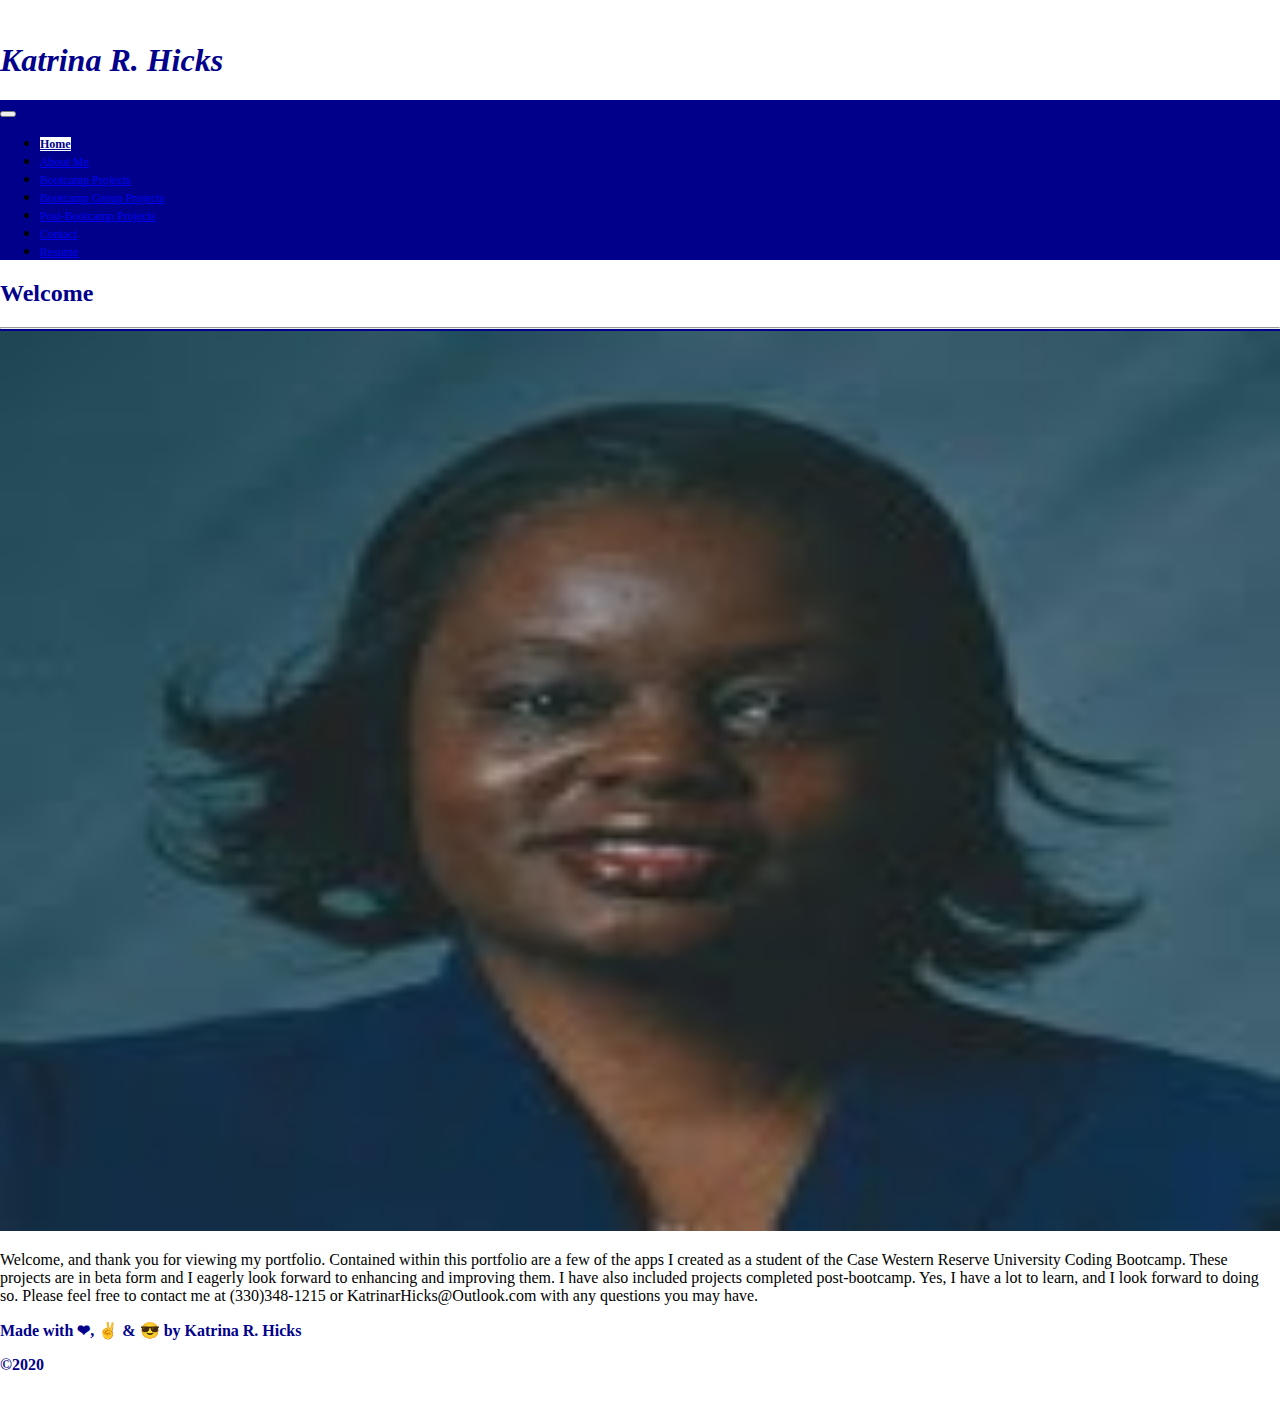
<file: index.html>
<!DOCTYPE html>
<html lang="en">
<head>
  <title>Welcome</title>
  <meta charset="utf-8">
  <meta name="viewport" content="width=device-width, initial-scale=1">
  <meta property="og:title" content="Katrina R. Hicks Profile">
  <meta property="og:image" content="https://kathicks387.github.io/Katrina-Hicks-Profile/img/Hicks_photo.jpg">
  <meta property="og:description" content="Profile of Katrina R. Hicks">
  <meta property="og:url" content="https://kathicks387.github.io/Katrina-Hicks-Profile/"> 
  <link href="https://cdn.jsdelivr.net/npm/bootstrap@5.0.2/dist/css/bootstrap.min.css" rel="stylesheet" integrity="sha384-EVSTQN3/azprG1Anm3QDgpJLIm9Nao0Yz1ztcQTwFspd3yD65VohhpuuCOmLASjC" crossorigin="anonymous">
  <link href= "https://cdnjs.cloudflare.com/ajax/libs/font-awesome/5.15.3/css/all.min.css">
  <link rel="stylesheet" href="style1.css" type="text/css">
   
</head>
<body>
    <div class="jumbotron-above jumbotron jumbotron-fluid text-center" style="margin-bottom:0">
        <div class="container-fluid">
            <h1>Katrina R. Hicks</h1>
        </div>
    </div>
    <nav class="navbar navbar-expand-md navbar-custom text-light">
        <div class="container">
            <button class="navbar-toggler navbar-custom text-light" 
            type="button" 
            data-bs-toggle="collapse"
            data-bs-target="#navmenu">
            <span class="custom-toggler navbar-toggler-icon"></span>
            </button>
        <div class="collapse navbar-collapse" id="navmenu">    
            <ul class="navbar-nav navbar-custom mx-auto"> 
                <li class="nav-item navbar-custom ">
                    <a class="nav-link hover_darkblue active navbar-custom mx-3" aria-current="page" href="index.html">Home</a>
                </li>
                <li class="nav-item navbar-custom">
                    <a class="nav-link hover_darkblue navbar-custom mx-3 text-light" href="about.html">About Me</a>
                </li>
                <li class="nav-item">
                    <a class="nav-link hover_darkblue navbar-custom mx-3 text-light" href="bootcampprojects.html">Bootcamp Projects</a>
                </li>
                <li class="nav-item">
                    <a class="nav-link hover_darkblue navbar-custom mx-3 text-light" href="bootcampgroupprojects.html">Bootcamp Group Projects</a>
                </li>
                <li class="nav-item">
                    <a class="nav-link hover_darkblue navbar-custom mx-3 text-light" href="postbootcampprojects.html">Post-Bootcamp Projects</a>
                </li>
                <li class="nav-item">
                    <a class="nav-link hover_darkblue navbar-custom mx-3 text-light" href="contact.html">Contact</a>
                </li>
                <li class="nav-item">
                    <a class="nav-link hover_darkblue navbar-custom mx-3 text-light" href="Katrina Hicks Resume Coding 2021.pdf">Resume</a>
                </li>
            </ul>
        </div>
        </div>
    </nav>
        <div class="container pt-5">
            <h2 class="mb-0">Welcome</h2>
        </div>
        <div class="row">
            <div class="col p-0 bar">
                <hr>
            </div>
        </div>
    <div class="container text-center p-5 my-5 center">
        <div class="d-md-flex home-screen">
            <img class="img-fluid rounded-circle w-100" src="img/Hicks_photo.jpg" alt="Pic of me">  
        <div class="m-5 home-content">
                <p>
                    Welcome, and thank you for viewing my portfolio. Contained within this portfolio are a few of the apps I created as a student of the Case Western Reserve University Coding Bootcamp. These projects are in beta form and I eagerly look forward to enhancing and improving them. I have also included projects completed post-bootcamp. Yes, I have a lot to learn, and I look forward to doing so. Please feel free to contact me at (330)348-1215 or KatrinarHicks@Outlook.com with any questions you may have.
                </p>
            </div>   
        </div>
        </div>
        <div class="jumbotron-fluid jumbotron jumbotron-override text-center text-footer">
            <div class="container">
                <p class="pt-4 pb-0 mb-0">Made with ❤, ✌ & 😎 by Katrina R. Hicks</p>
                <p class="pt-0 pb-4">©2020</p>
            </div>
        </div>
    <script src="https://cdn.jsdelivr.net/npm/bootstrap@5.0.2/dist/js/bootstrap.bundle.min.js" integrity="sha384-MrcW6ZMFYlzcLA8Nl+NtUVF0sA7MsXsP1UyJoMp4YLEuNSfAP+JcXn/tWtIaxVXM" crossorigin="anonymous"></script>
</body>
</html>
</file>
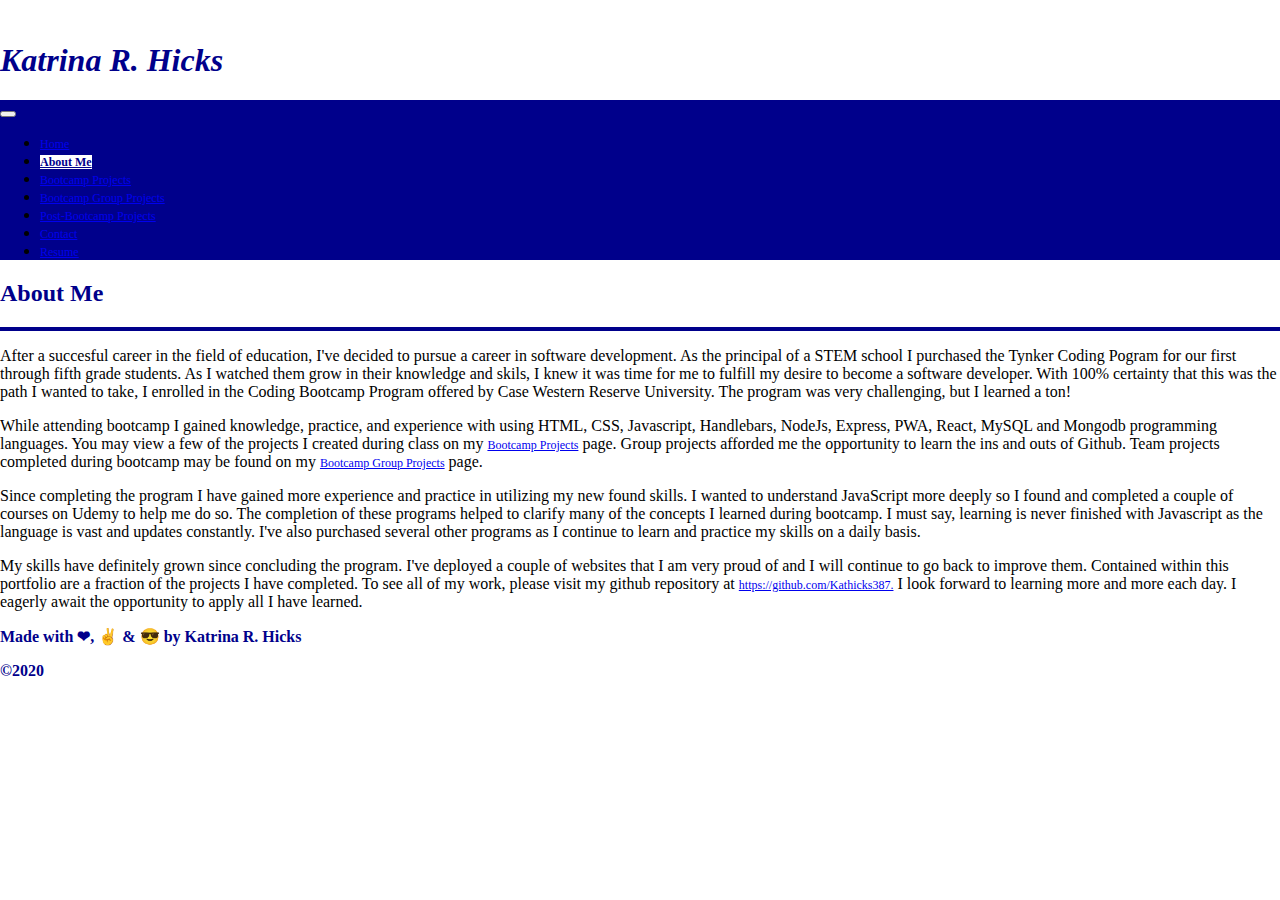
<file: about.html>
<!DOCTYPE html>
<html lang="en">
<head>
  <title>About Katrina R. Hicks</title>
  <meta charset="utf-8">
  <meta name="viewport" content="width=device-width, initial-scale=1">
  <link href="https://cdn.jsdelivr.net/npm/bootstrap@5.0.2/dist/css/bootstrap.min.css" rel="stylesheet" integrity="sha384-EVSTQN3/azprG1Anm3QDgpJLIm9Nao0Yz1ztcQTwFspd3yD65VohhpuuCOmLASjC" crossorigin="anonymous">
  <link rel="stylesheet" href="style1.css" type="text/css">
   
</head>
<body>
    <div class=" jumbotron-above jumbotron jumbotron-fluid text-center" style="margin-bottom:0">
        <div class="container-fluid">
             <h1>Katrina R. Hicks</h1>
        </div>
    </div>
    <nav class="navbar navbar-expand-md navbar-custom text-light">
        <div class="container">
            <button class="navbar-toggler navbar-custom " 
            type="button" 
            data-bs-toggle="collapse"
            data-bs-target="#navmenu">
            <span class="custom-toggler navbar-toggler-icon"></span>
            </button>
        <div class="collapse navbar-collapse" id="navmenu">    
            <ul class="navbar-nav navbar-custom mx-auto"> 
                <li class="nav-item navbar-custom ">
                    <a class="nav-link hover_darkblue navbar-custom mx-3 text-light" aria-current="page" href="index.html">Home</a>
                </li>
                <li class="nav-item navbar-custom">
                    <a class="nav-link hover_darkblue navbar-custom mx-3 active" href="about.html">About Me</a>
                </li>
                <li class="nav-item">
                    <a class="nav-link hover_darkblue hover_darkblue navbar-custom mx-3 text-light" href="bootcampprojects.html">Bootcamp Projects</a>
                </li>
                <li class="nav-item">
                    <a class="nav-link hover_darkblue navbar-custom mx-3 text-light" href="bootcampgroupprojects.html">Bootcamp Group Projects</a>
                </li>
                <li class="nav-item">
                    <a class="nav-link hover_darkblue navbar-custom mx-3 text-light" href="postbootcampprojects.html">Post-Bootcamp Projects</a>
                </li>
                <li class="nav-item">
                    <a class="nav-link hover_darkblue text-light navbar-custom mx-3" href="contact.html">Contact</a>
                </li>
                <li class="nav-item">
                    <a class="nav-link hover_darkblue hover_darkblue navbar-custom mx-3 text-light" href="Katrina Hicks Resume Coding 2021.pdf">Resume</a>
                </li>
            </ul>
        </div>
        </div>
    </nav>
        <div class="container pt-5">
            <h2 class="mb-0">About Me</h2>
        </div>
        <div class="row">
            <div class="col p-0 bar">
                <hr">
            </div>
        </div>
    
    <div class="container p-5 mt-3 mb-4">
        <div class="d-md-flex">
        
            <div class="px-4"> 
                <p>
                After a succesful career in the field of education, I've decided to pursue a career in software development.  As the principal of a STEM school I purchased the Tynker Coding Pogram for our first through fifth grade students.  As I watched them grow in their knowledge and skils, I knew it was time for me to fulfill my desire to become a software developer.  With 100% certainty that this was the path I wanted to take, I enrolled in the Coding Bootcamp Program offered by Case Western Reserve University. The program was very challenging, but I learned a ton!
                </p>
                <p>While attending bootcamp I gained knowledge, practice, and experience with using HTML, CSS, Javascript, Handlebars, NodeJs, Express, PWA, React, MySQL and Mongodb programming languages. You may view a few of the projects I created during class on my <a href="bootcampprojects.html" class="pages">Bootcamp Projects</a> page. Group projects afforded me the opportunity to learn the ins and outs of Github.  Team projects completed during bootcamp may be found on my <a href="bootcampgroupprojects.html" class="pages">Bootcamp Group Projects</a> page.  
                </p>
            </div>
            <div class="px-4"> 
                <p>
                Since completing the program I have gained more experience and practice in utilizing my new found skills.  I wanted to understand JavaScript more deeply so I found and completed a couple of courses on Udemy to help me do so.  The completion of these programs helped to clarify many of the concepts I learned during bootcamp. I must say, learning is never finished with Javascript as the language is vast and updates constantly. I've also purchased several other programs as I continue to learn and practice my skills on a daily basis.
                </p>
                <p> My skills have definitely grown since concluding the program.  I've deployed a couple of websites that I am very proud of and I will continue to go back to improve them.  Contained within this portfolio are a fraction of the projects I have completed.  To see all of my work, please visit my github repository at <a class="github pages" href="https://github.com/Kathicks387?tab=repositories" >https://github.com/Kathicks387.</a>  I look forward to learning more and more each day. I eagerly await the opportunity to apply all I have learned.   
                </p>               
           </div>
        </div>   
    </div>
    <div class="jumbotron jumbotron-fluid text-center text-footer"  >
                <div class="container">
                <p class="pt-4 pb-0 mb-0">Made with ❤, ✌ & 😎 by Katrina R. Hicks</p>
                <p class="pt-0 pb-4">©2020</p>
            </div>
    </div>
    
    <script src="https://cdn.jsdelivr.net/npm/bootstrap@5.0.2/dist/js/bootstrap.bundle.min.js" integrity="sha384-MrcW6ZMFYlzcLA8Nl+NtUVF0sA7MsXsP1UyJoMp4YLEuNSfAP+JcXn/tWtIaxVXM" crossorigin="anonymous"></script>
</body>
</html>
</file>
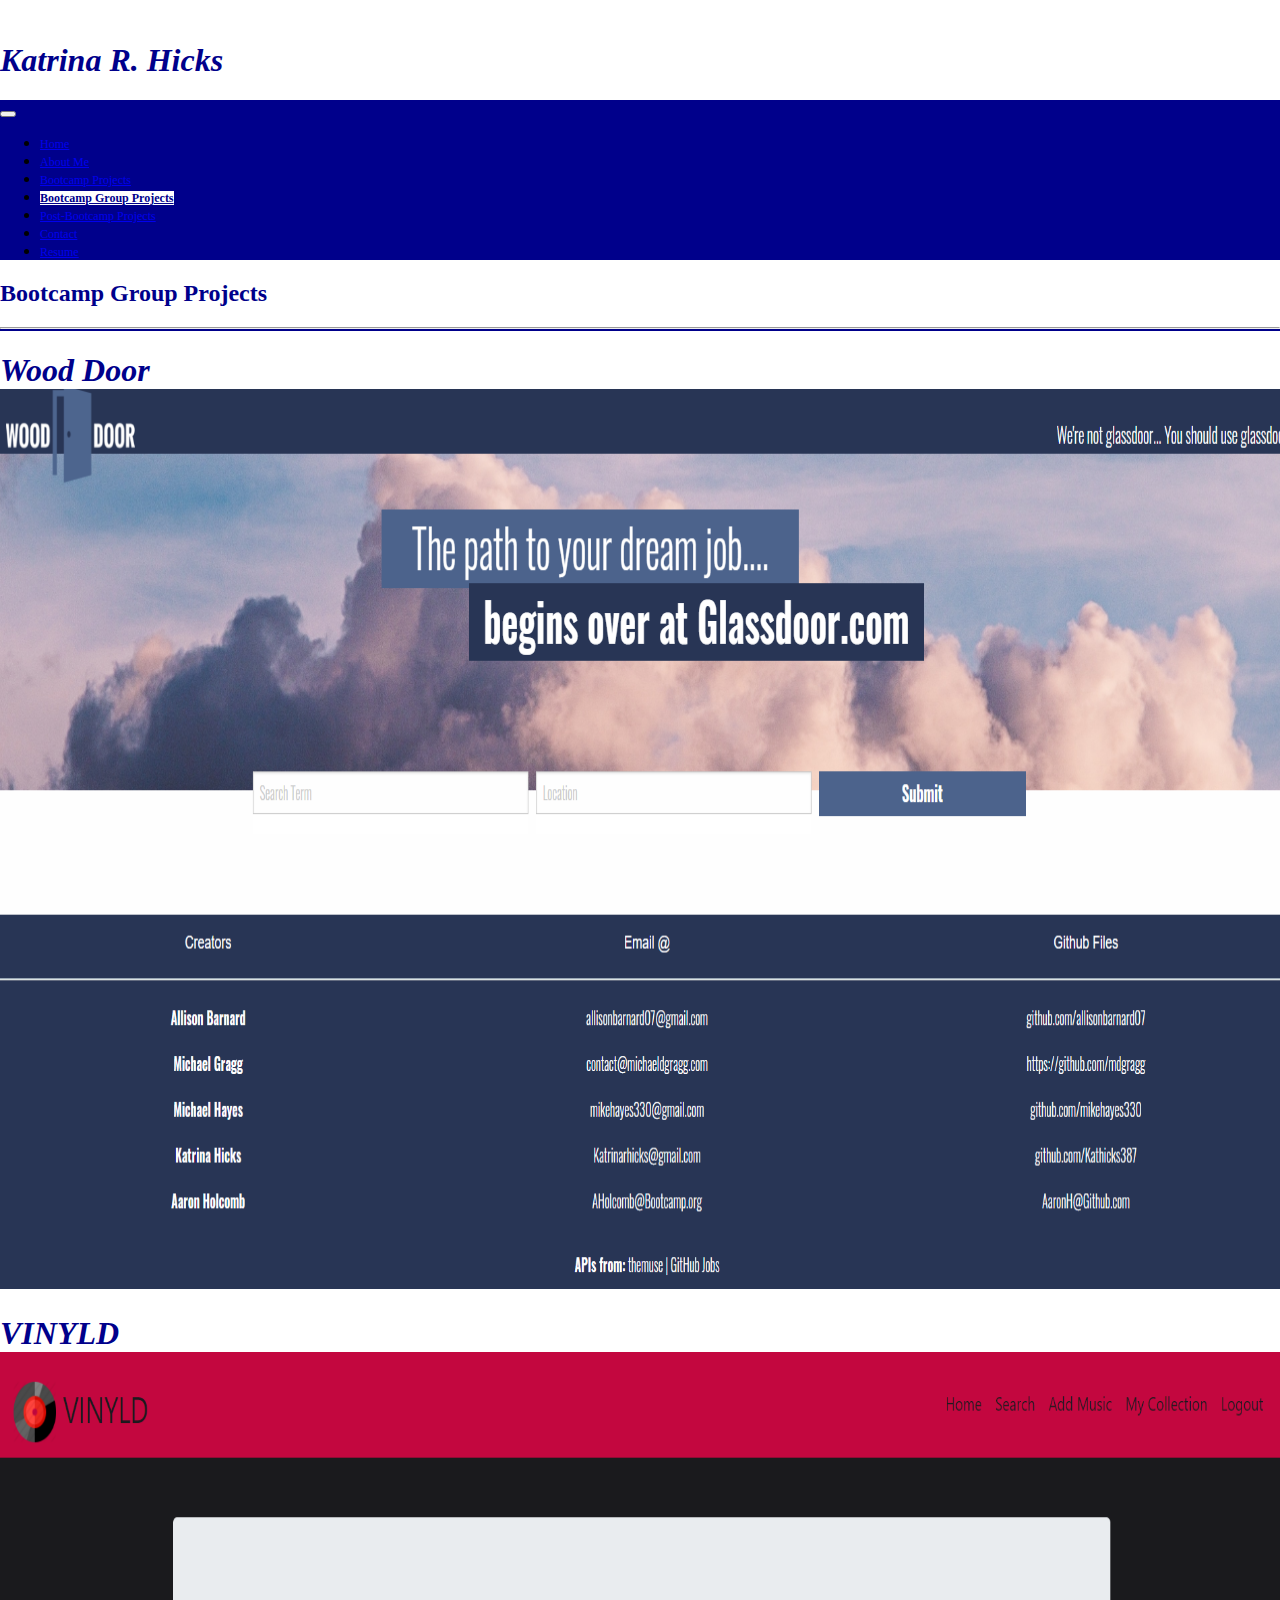
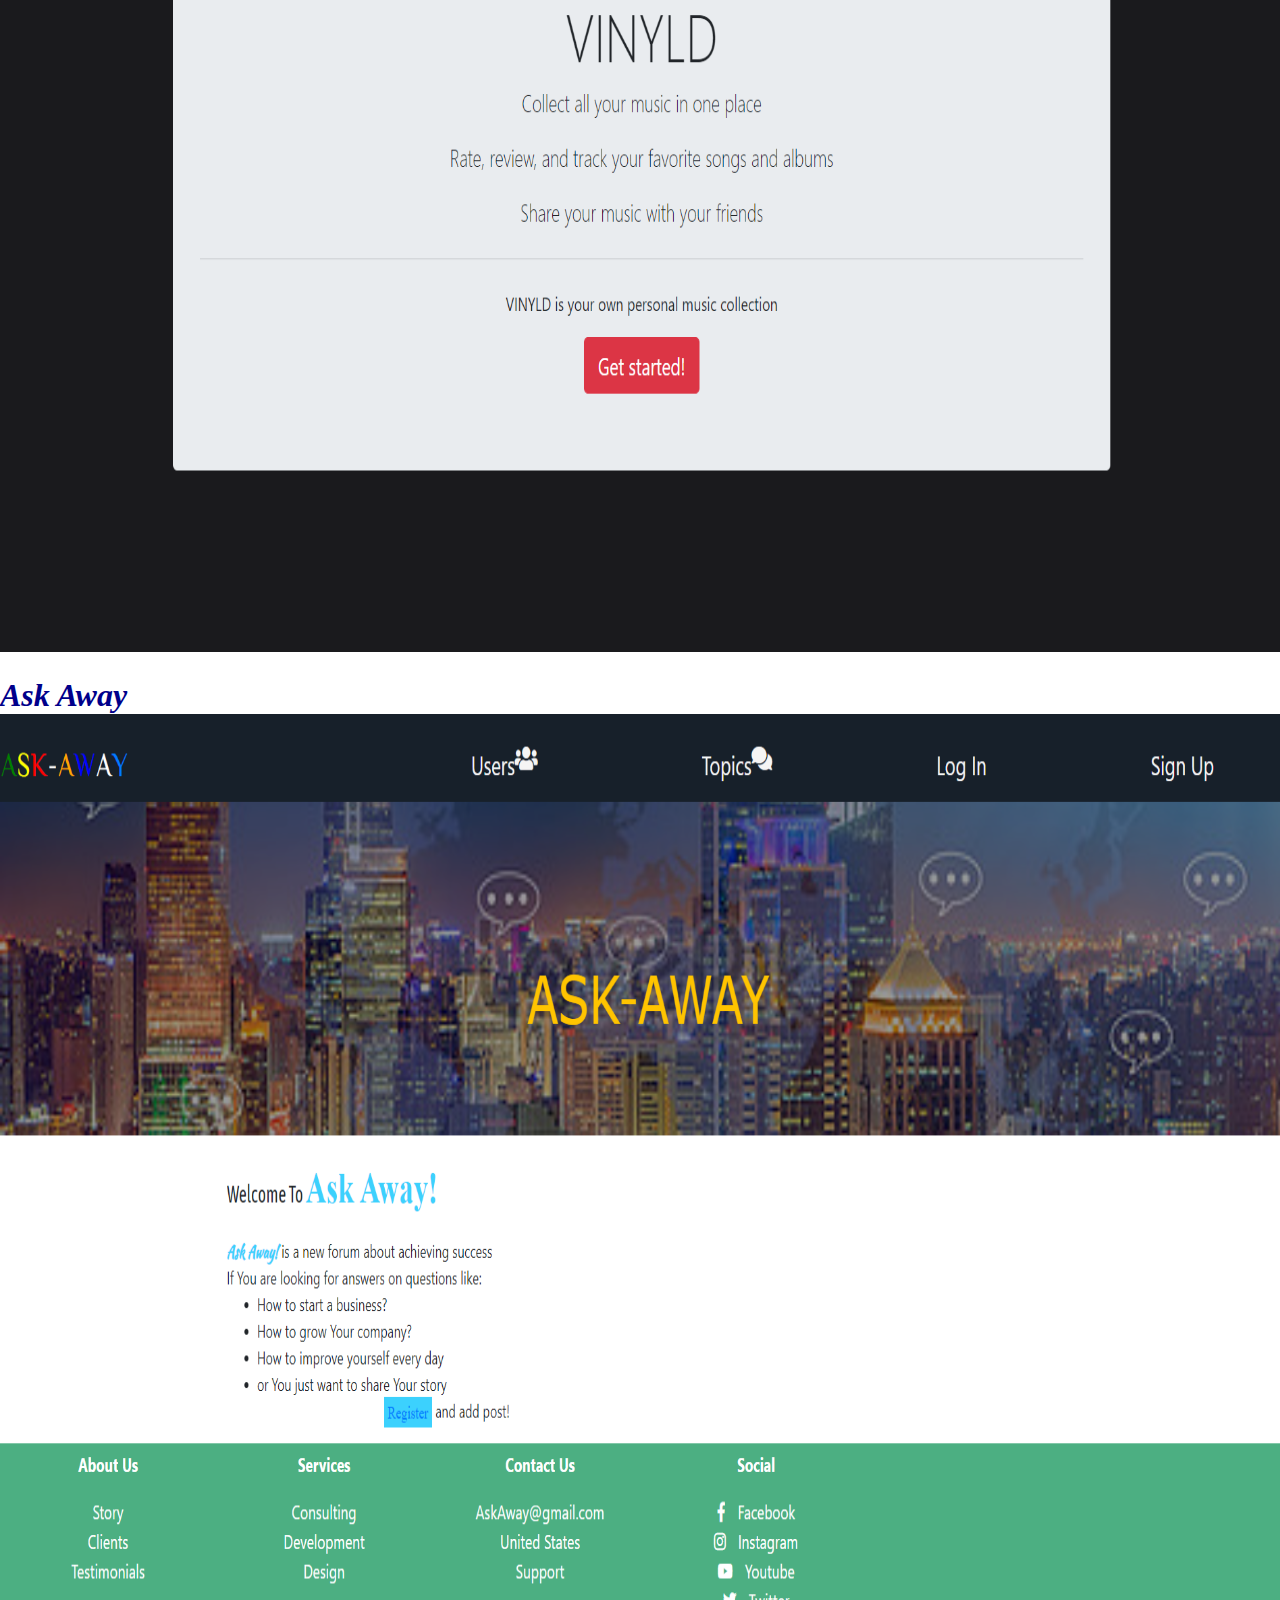
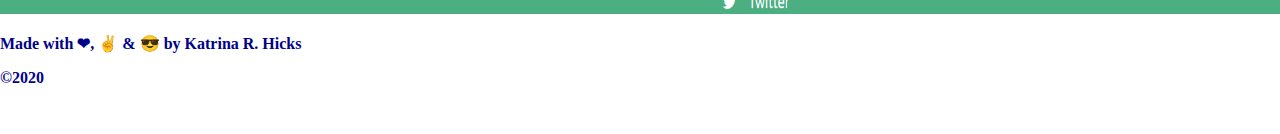
<file: bootcampgroupprojects.html>
<!DOCTYPE html>
<html lang="en">
<head>
  <title>Portfolio Katrina R. Hicks</title>
  <meta charset="utf-8">
  <meta name="viewport" content="width=device-width, initial-scale=1">
  <link href="https://cdn.jsdelivr.net/npm/bootstrap@5.0.2/dist/css/bootstrap.min.css" rel="stylesheet" integrity="sha384-EVSTQN3/azprG1Anm3QDgpJLIm9Nao0Yz1ztcQTwFspd3yD65VohhpuuCOmLASjC" crossorigin="anonymous">
  <link rel="stylesheet" href="style1.css" type="text/css">
  
</head>
<body>
  <div class="jumbotron-above jumbotron jumbotron-fluid text-center">
    <div class="container-fluid">
        <h1>Katrina R. Hicks</h1>
    </div>
</div>
<nav class="navbar navbar-expand-md navbar-custom text-light">
  <div class="container">
      <button class="navbar-toggler navbar-custom " 
      type="button" 
      data-bs-toggle="collapse"
      data-bs-target="#navmenu">
      <span class="custom-toggler navbar-toggler-icon"></span>
      </button>
  <div class="collapse navbar-collapse" id="navmenu">    
      <ul class="navbar-nav navbar-custom mx-auto"> 
          <li class="nav-item navbar-custom ">
              <a class="nav-link hover_darkblue navbar-custom mx-3 text-light" aria-current="page" href="index.html">Home</a>
          </li>
          <li class="nav-item navbar-custom">
              <a class="nav-link hover_darkblue navbar-custom mx-3 text-light" href="about.html">About Me</a>
          </li>
          <li class="nav-item">
              <a class="nav-link hover_darkblue navbar-custom mx-3 text-light" href="bootcampprojects.html">Bootcamp Projects</a>
          </li>
          <li class="nav-item">
              <a class="nav-link hover_darkblue navbar-custom mx-3 active" href="bootcampgroupprojects.html">Bootcamp Group Projects</a>
          </li>
          <li class="nav-item">
              <a class="nav-link hover_darkblue navbar-custom mx-3 text-light" href="postbootcampprojects.html">Post-Bootcamp Projects</a>
          </li>
          <li class="nav-item">
              <a class="nav-link hover_darkblue text-light navbar-custom mx-3" href="contact.html">Contact</a>
          </li>
          <li class="nav-item">
              <a class="nav-link hover_darkblue navbar-custom mx-3 text-light" href="Katrina Hicks Resume Coding 2021.pdf">Resume</a>
          </li>
      </ul>
  </div>
  </div>
</nav>
        
        <div class="container pt-5">
            <h2 class="mb-0">Bootcamp Group Projects</h2>
        </div>
   
        <div class="row">
            <div class="col bar">
                <hr>
            </div>
        </div>
    

              <div class="container text-center">
              <div class="heading">
                <h1 class="title pt-5">Wood Door</h1>
              </div>
              </div>
              <div class="image-container text-center">
                <img src="img/wooddoor_pic.png">
              <div class="after">
                  <span class="content">As a recent graduate of a coding bootcamp, users will need an app that will successfully help them to gain employment.
                  Users are able to enter desired job they are looking for and location into our search. They will be presented with matching jobs in a list. Users are able to apply for any of the listed jobs - this will take them directly to the site to apply. Jobs are pulled from Muse and GitHub Jobs APIs.
                </span>
                <span>
                <a href="https://kathicks387.github.io/Job-Search/" target="blank" class="grp_button1 btn">Website</a>
                <a href="https://github.com/Kathicks387/Job-Search" target="blank" class="grp_button2 btn">Github Repository</a>
              </span>
              </div>
              </div>
            
                <div class="container text-center">
                  <div class="heading">
                    <h1 class="title pt-5">VINYLD</h1>
                  </div>
              </div>
              <div class="image-container text-center">
                <img src="img/vinyld.png">
              <div class="after">
                  <span class="content">A web application for cataloging, your favorite albums! This app will allow you to search for and store your favorite songs and albums. Songs and albums will store with album cover image and song title.
                </span>
                <span>
                <a href="https://project-2-cwrubc-summer2020.herokuapp.com/home.html" target="blank" class="grp_button1 btn">Website</a>
                <a href="https://github.com/johannsp/CWRUBC-Project-2-Team" target="blank" class="grp_button2 btn">Github Repository</a>
              </span>
              </div>
              </div>
              <div class="text-center">
                <div class="heading">
                  <h1 class="title pt-5">Ask Away</h1>
                </div>
              </div>
              </container>
              <div class="image-container text-center mb-0 pb-0">
                <img src="img/Ask_Away.png" class="mb-0 pb-0">
              <div class="after text-center">
                  <span class="content">A social media app built using the MERN full-stack approach where the user is able to make requests.  Users may ask questions, Answer questions, like and comment on posts, add likes to comments, remove their own posts and likes, create a profile, change their password, search a specific topic and search for a user by their username.
                </span>
                  <span>
                    <a href="https://whispering-depths-80857.herokuapp.com/" target="blank" class="grp_button1 btn">Website</a>
                    <a href="https://github.com/haymanotyealemu/Ask-Away" target="blank" class="grp_button2 btn">Github Repository</a>
                  </span>            
                </div>
              </div>
            
              <div class="jumbotron-fluid jumbotron mx-0 px-0 text-center text-footer">
                <div class="container">
                    <p class="pt-4 pb-0 mb-0">Made with ❤, ✌ & 😎 by Katrina R. Hicks</p>
                    <p class="pt-0 pb-4">©2020</p>
                </div>
            </div>
 <script src="https://cdn.jsdelivr.net/npm/bootstrap@5.0.2/dist/js/bootstrap.bundle.min.js" integrity="sha384-MrcW6ZMFYlzcLA8Nl+NtUVF0sA7MsXsP1UyJoMp4YLEuNSfAP+JcXn/tWtIaxVXM" crossorigin="anonymous"></script>
</body>
</html>
</file>
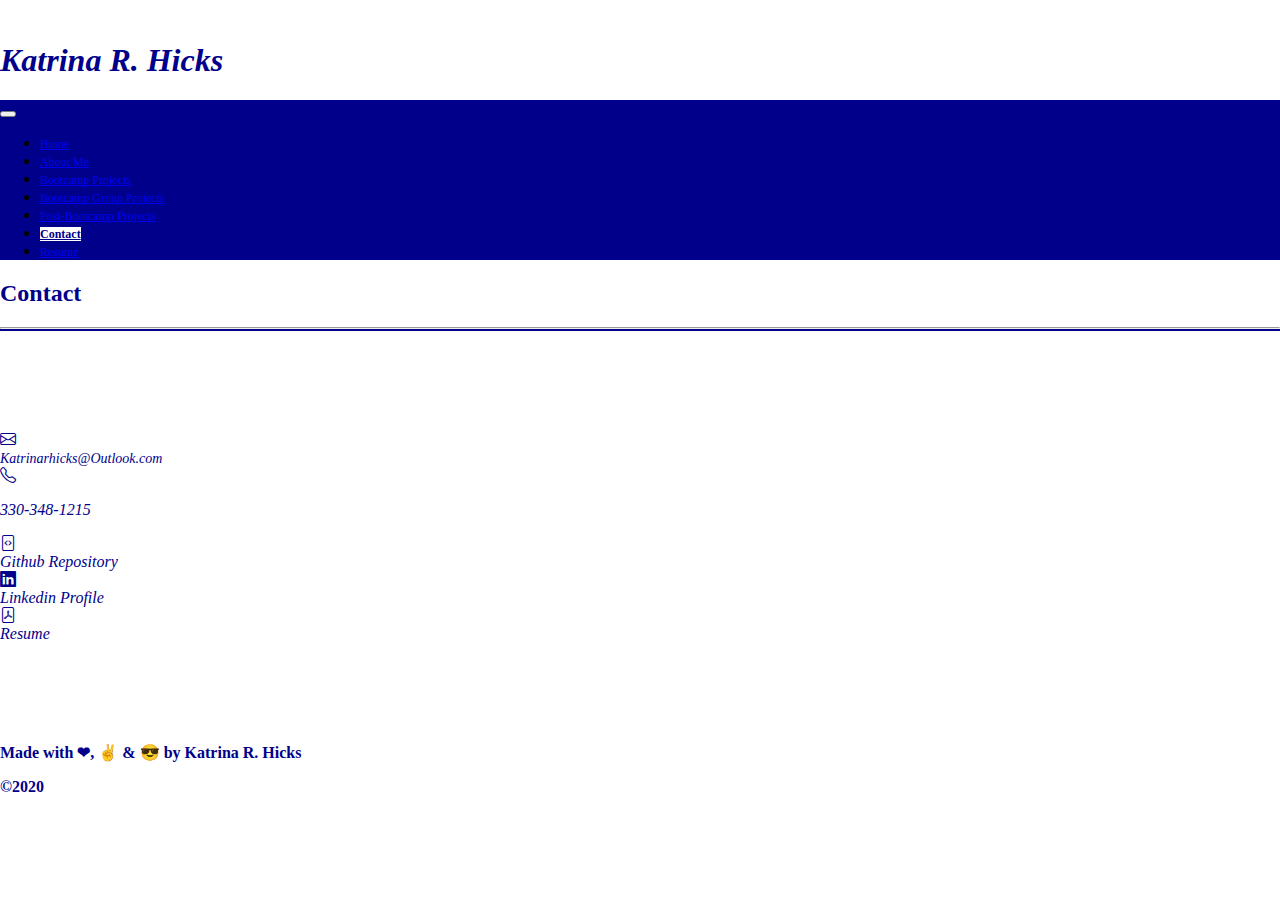
<file: contact.html>
<!DOCTYPE html>
<html lang="en">
<head>
  <title>Contact Katrina R. Hicks</title>
  <meta charset="utf-8">
  <meta name="viewport" content="width=device-width, initial-scale=1">
  <link href="https://cdn.jsdelivr.net/npm/bootstrap@5.0.2/dist/css/bootstrap.min.css" rel="stylesheet" integrity="sha384-EVSTQN3/azprG1Anm3QDgpJLIm9Nao0Yz1ztcQTwFspd3yD65VohhpuuCOmLASjC" crossorigin="anonymous">
  <link rel="stylesheet" href="https://cdn.jsdelivr.net/npm/bootstrap-icons@1.5.0/font/bootstrap-icons.css">
  <link rel="stylesheet" href="style1.css" type="text/css">
   
</head>
<body>
    <body>
        <div class="jumbotron-above jumbotron jumbotron-fluid text-center" style="margin-bottom:0">
            <div class="container-fluid">
                <h1>Katrina R. Hicks</h1>
            </div>
        </div>
       <nav class="navbar navbar-expand-md navbar-custom text-light">
            <div class="container">
                <button class="navbar-toggler navbar-custom text-light" 
                type="button" 
                data-bs-toggle="collapse"
                data-bs-target="#navmenu">
                <span class="custom-toggler navbar-toggler-icon"></span>
                </button>
            <div class="collapse navbar-collapse" id="navmenu">    
                <ul class="navbar-nav navbar-custom mx-auto"> 
                    <li class="nav-item navbar-custom ">
                        <a class="nav-link hover_darkblue navbar-custom mx-2 text-light" aria-current="page" href="index.html">Home</a>
                    </li>
                    <li class="nav-item navbar-custom">
                        <a class="nav-link hover_darkblue navbar-custom mx-2 text-light" href="about.html">About Me</a>
                    </li>
                    <li class="nav-item">
                        <a class="nav-link hover_darkblue navbar-custom mx-2 text-light" href="bootcampprojects.html">Bootcamp Projects</a>
                    </li>
                    <li class="nav-item">
                        <a class="nav-link hover_darkblue navbar-custom mx-2 text-light" href="bootcampgroupprojects.html">Bootcamp Group Projects</a>
                    </li>
                    <li class="nav-item">
                        <a class="nav-link hover_darkblue navbar-custom mx-2 text-light" href="postbootcampprojects.html">Post-Bootcamp Projects</a>
                    </li>
                    <li class="nav-item">
                        <a class="nav-link hover_darkblue active navbar-custom mx-2" href="contact.html">Contact</a>
                    </li>
                    <li class="nav-item">
                        <a class="nav-link hover_darkblue navbar-custom mx-2 text-light" href="Katrina Hicks Resume Coding 2021.pdf">Resume</a>
                    </li>
                </ul>
            </div>
            </div>
        </nav>
            <div class="container pt-5">
                <h2 class="mb-0">Contact</h2>
            </div>
            <div class="row">
                <div class="col bar">
                    <hr>
                </div>
            </div>
   
     <section class="p-5">
        <div class="container d-md-flex contact-container">
            <div class="row text-center h-100">
                <div class="col-md">
                    <div class="card card-contact bg-light border-primary mx-lg-1 my-sm-1">
                        <div class="card-body text-center">
                            <div class="h1 mb-5">
                                <i class="bi bi-envelope"></i>
                            </div>
                        <div class="card-content text-center">
                            <a class="size email-text" href="mailto:Katrinarhicks@Outlook.com">Katrinarhicks@Outlook.com</a>
                        </div>
                    </div>
                </div>
            </div>
        </div>
        
            
                <div class="col-md">
                    <div class="card card-contact bg-light border-primary mx-lg-1 my-sm-1">
                        <div class="card-body text-center">
                            <div class="h1 mb-5">
                                <i class="bi bi-telephone"></i>
                            </div>
                         <div class="card-content text-center">
                        <p class="size phone-text mb-0">330-348-1215</p>
                        </div>
                    </div>
                </div>
            </div>
        
        
            
                <div class="col-md">
                    <div class="card card-contact bg-light border-primary mx-lg-1 my-sm-1">
                        <div class="card-body text-center">
                            <div class="h1 mb-5">
                                <i class="bi bi-file-code"></i>
                            </div>
                            <div class="card-content text-center">
                                <a class="size p-0" href="https://github.com/Kathicks387">Github Repository</a>
                            </div>
                        </div>
                    </div>
                </div>
       
            
                <div class="col-md">
                    <div class="card card-contact bg-light border-primary mx-lg-1 my-sm-1">
                        <div class="card-body text-center">
                            <div class="h1 mb-5">
                                <i class="bi bi-linkedin"></i>
                            </div>
                            <div class="card-content">
                                <a class="size p-0" href="https://www.linkedin.com/in/katrinahicks387/">Linkedin Profile</a>
                            </div>
                        </div>
                    </div>
                </div>
            
            
                <div class="col-md">
                    <div class="card card-contact bg-light border-primary mx-lg-1 my-sm-1">
                        <div class="card-body text-center">
                            <div class="h1 mb-5">
                                <i class="bi bi-file-pdf"></i>
                            </div>
                            <div class="card-content">
                                <a class="size p-0" href="Katrina Hicks Resume Coding 2021.pdf">Resume</a>
                            </div>
                        </div>
                    </div>
                </div>
            </div>
        </div>
    </section>           
          
          <div class="jumbotron-fluid jumbotron jumbotron-contact text-center text-footer mb-0 pb-0">
            <div class="container mb-0 pb-0">
                <p class="pt-4 pb-0 mb-0">Made with ❤, ✌ & 😎 by Katrina R. Hicks</p>
                <p class="pt-0 pb-4">©2020</p>
            </div>
        </div>
    <script src="https://cdn.jsdelivr.net/npm/bootstrap@5.0.2/dist/js/bootstrap.bundle.min.js" integrity="sha384-MrcW6ZMFYlzcLA8Nl+NtUVF0sA7MsXsP1UyJoMp4YLEuNSfAP+JcXn/tWtIaxVXM" crossorigin="anonymous"></script>
</body>
</html>
</file>
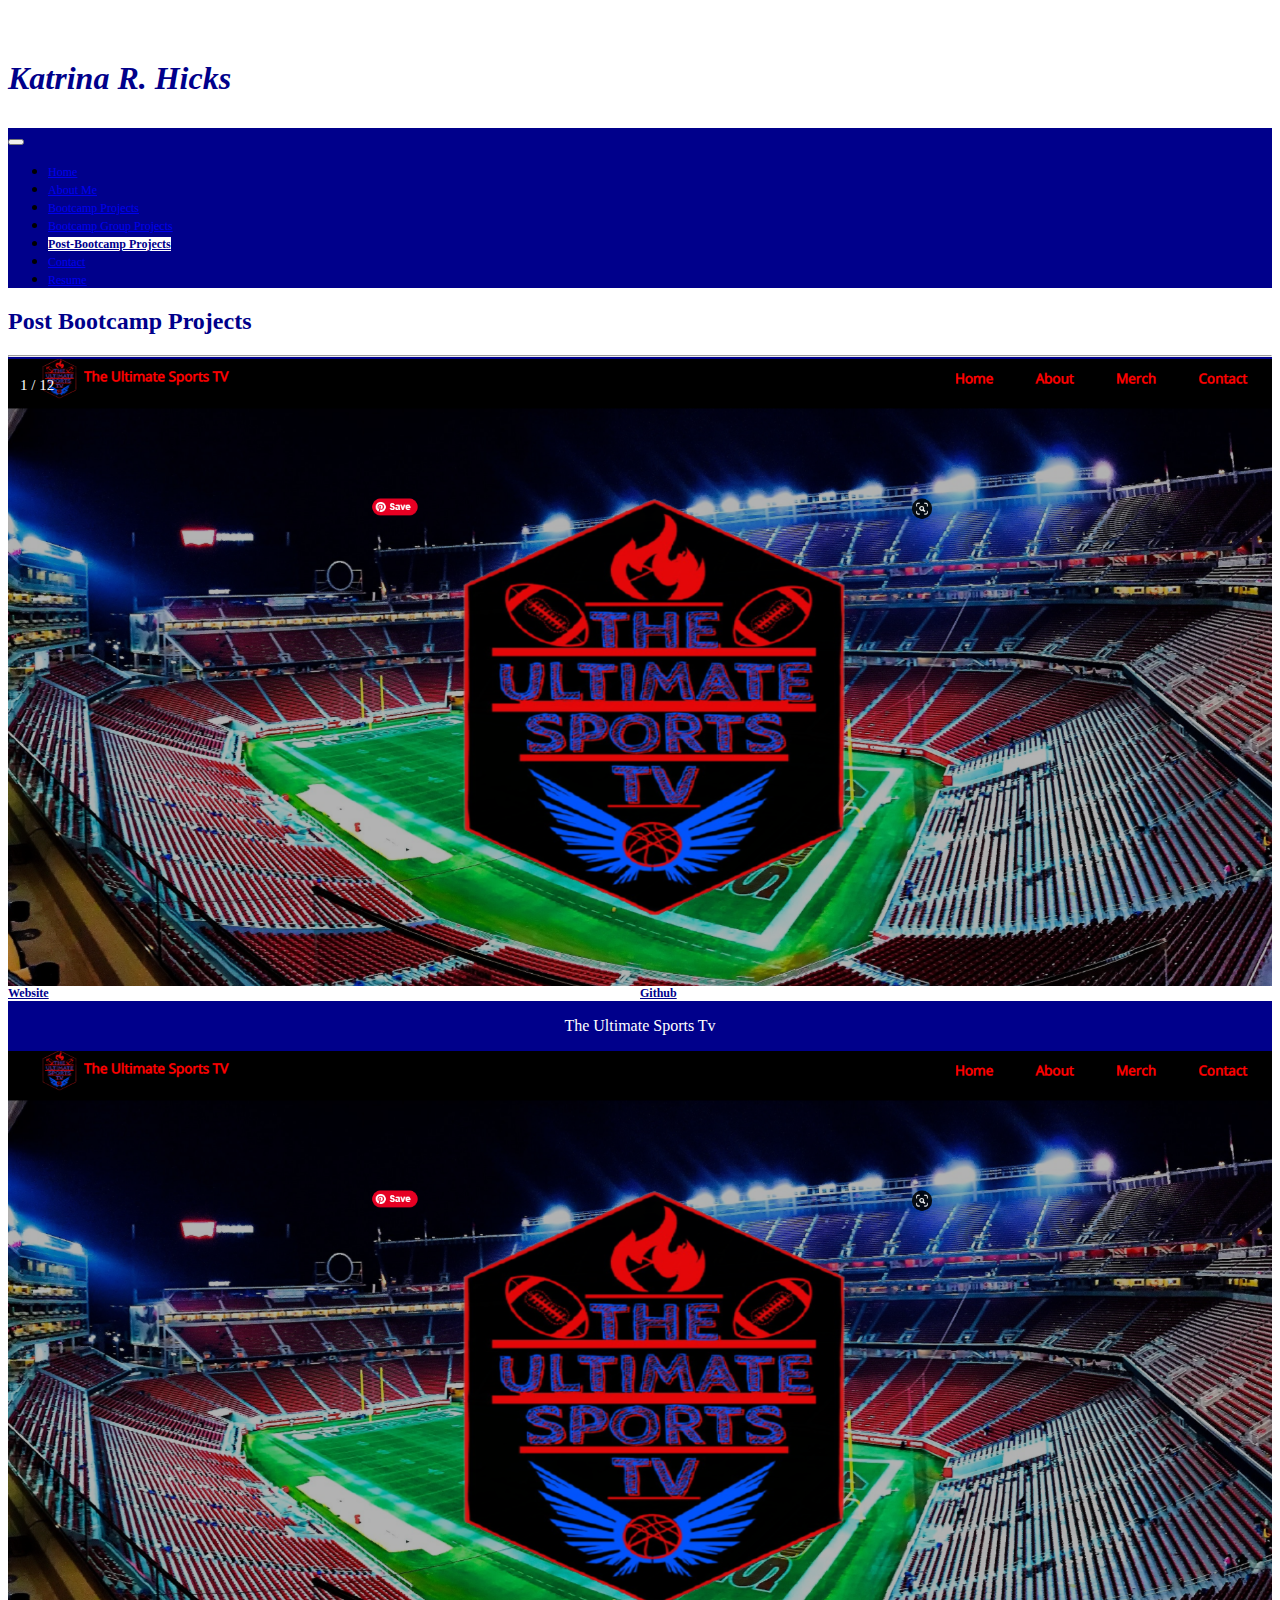
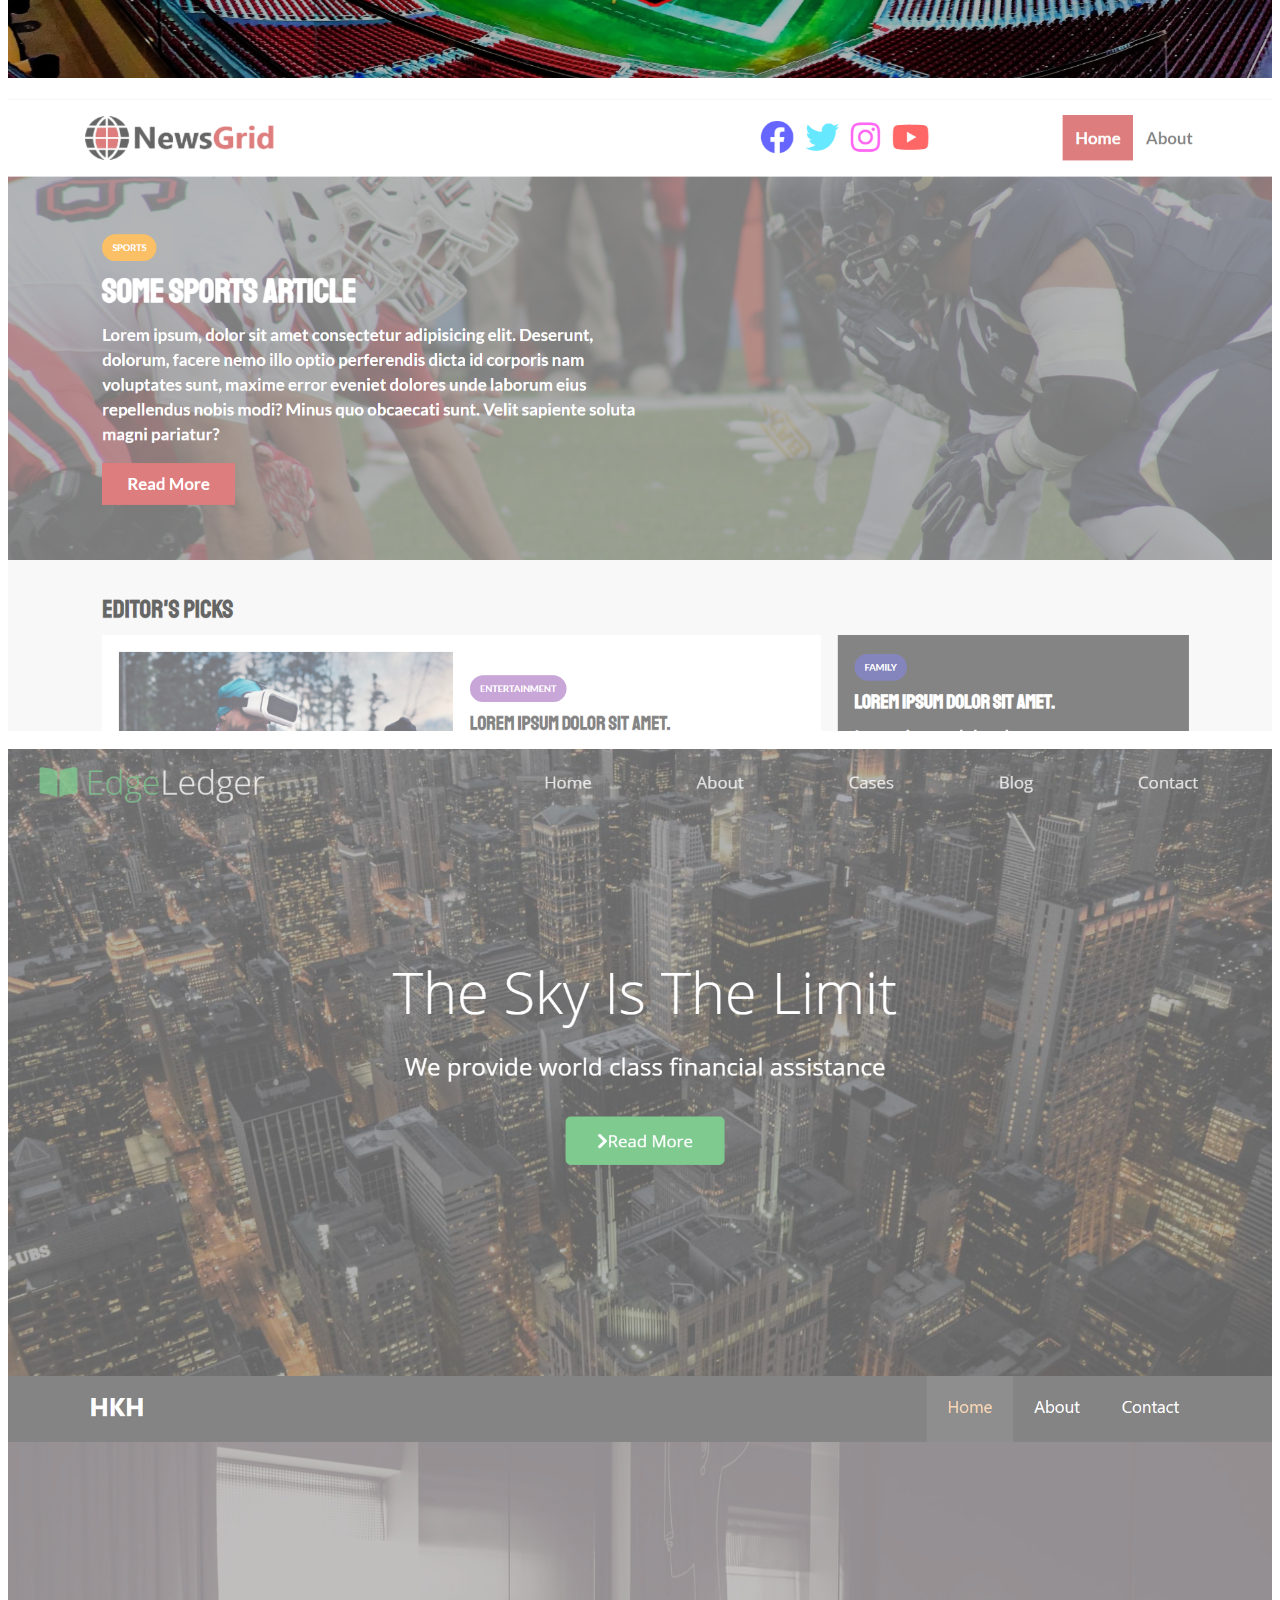
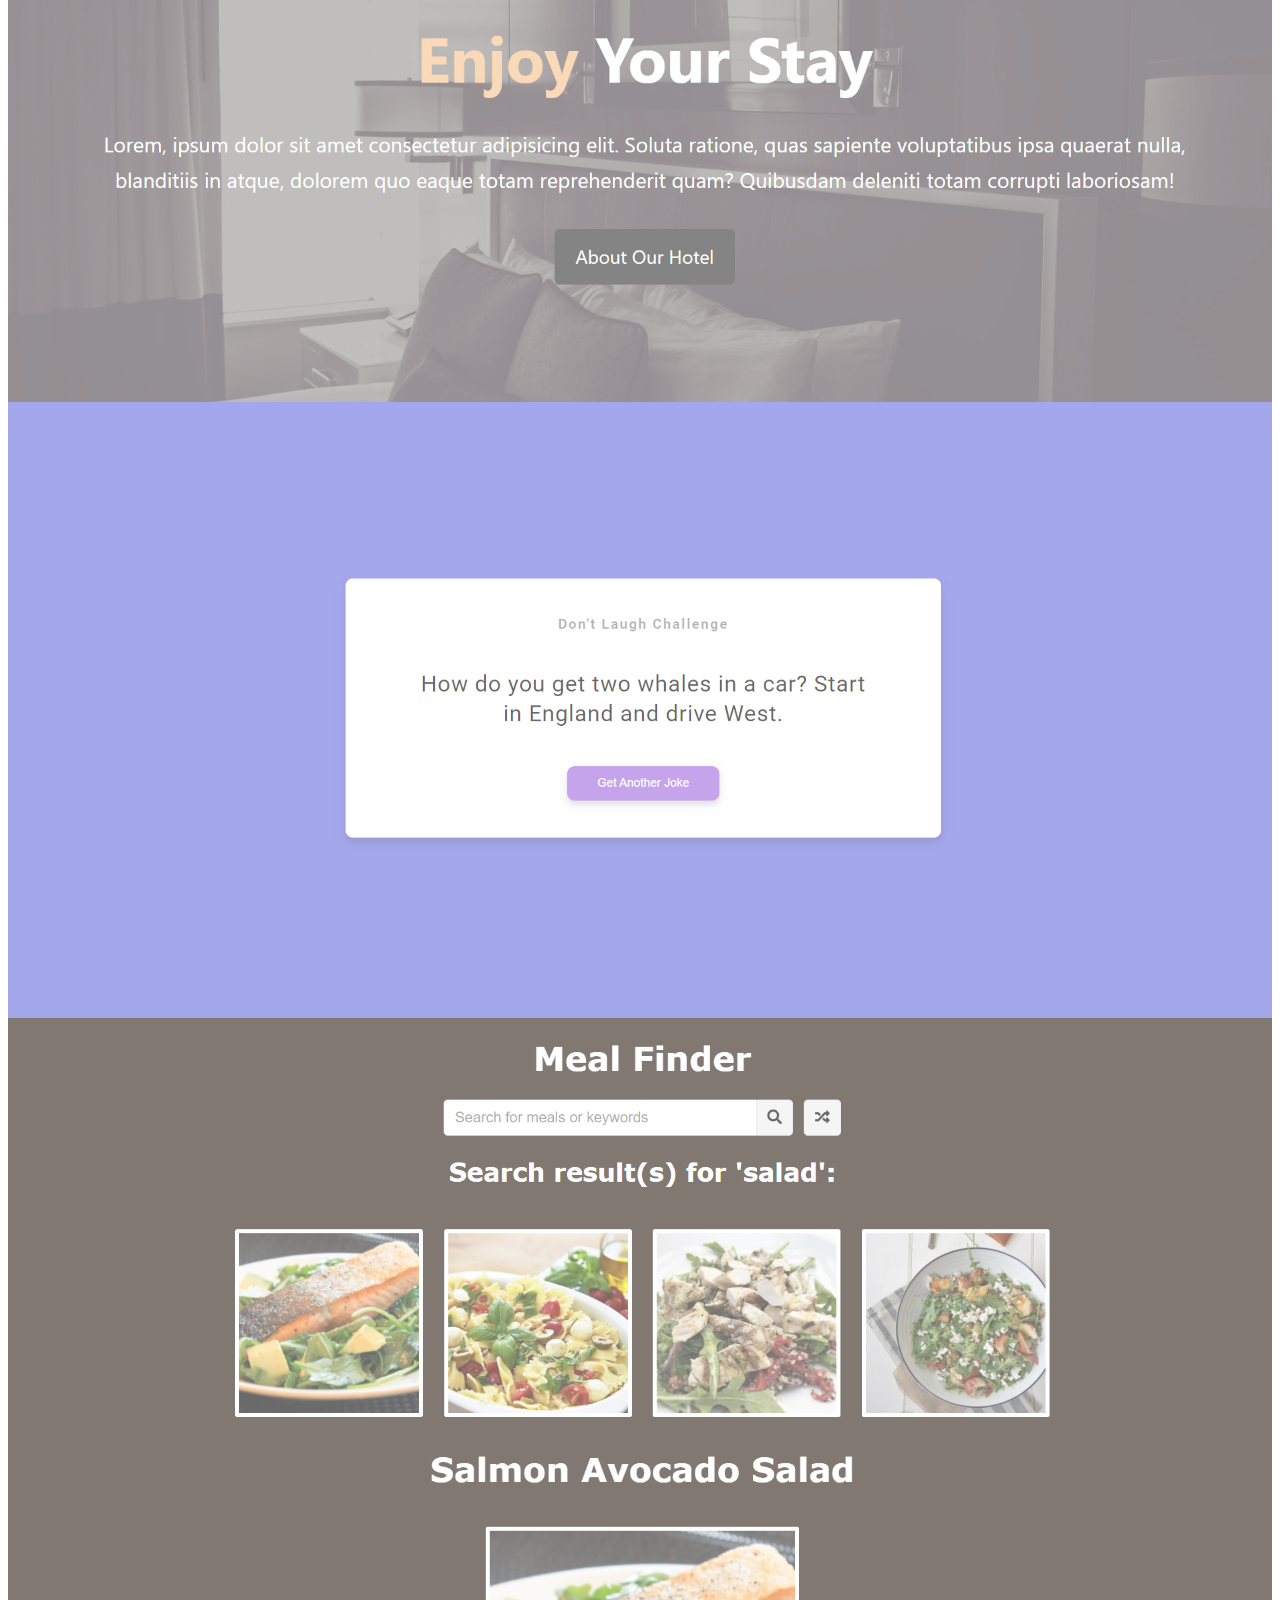
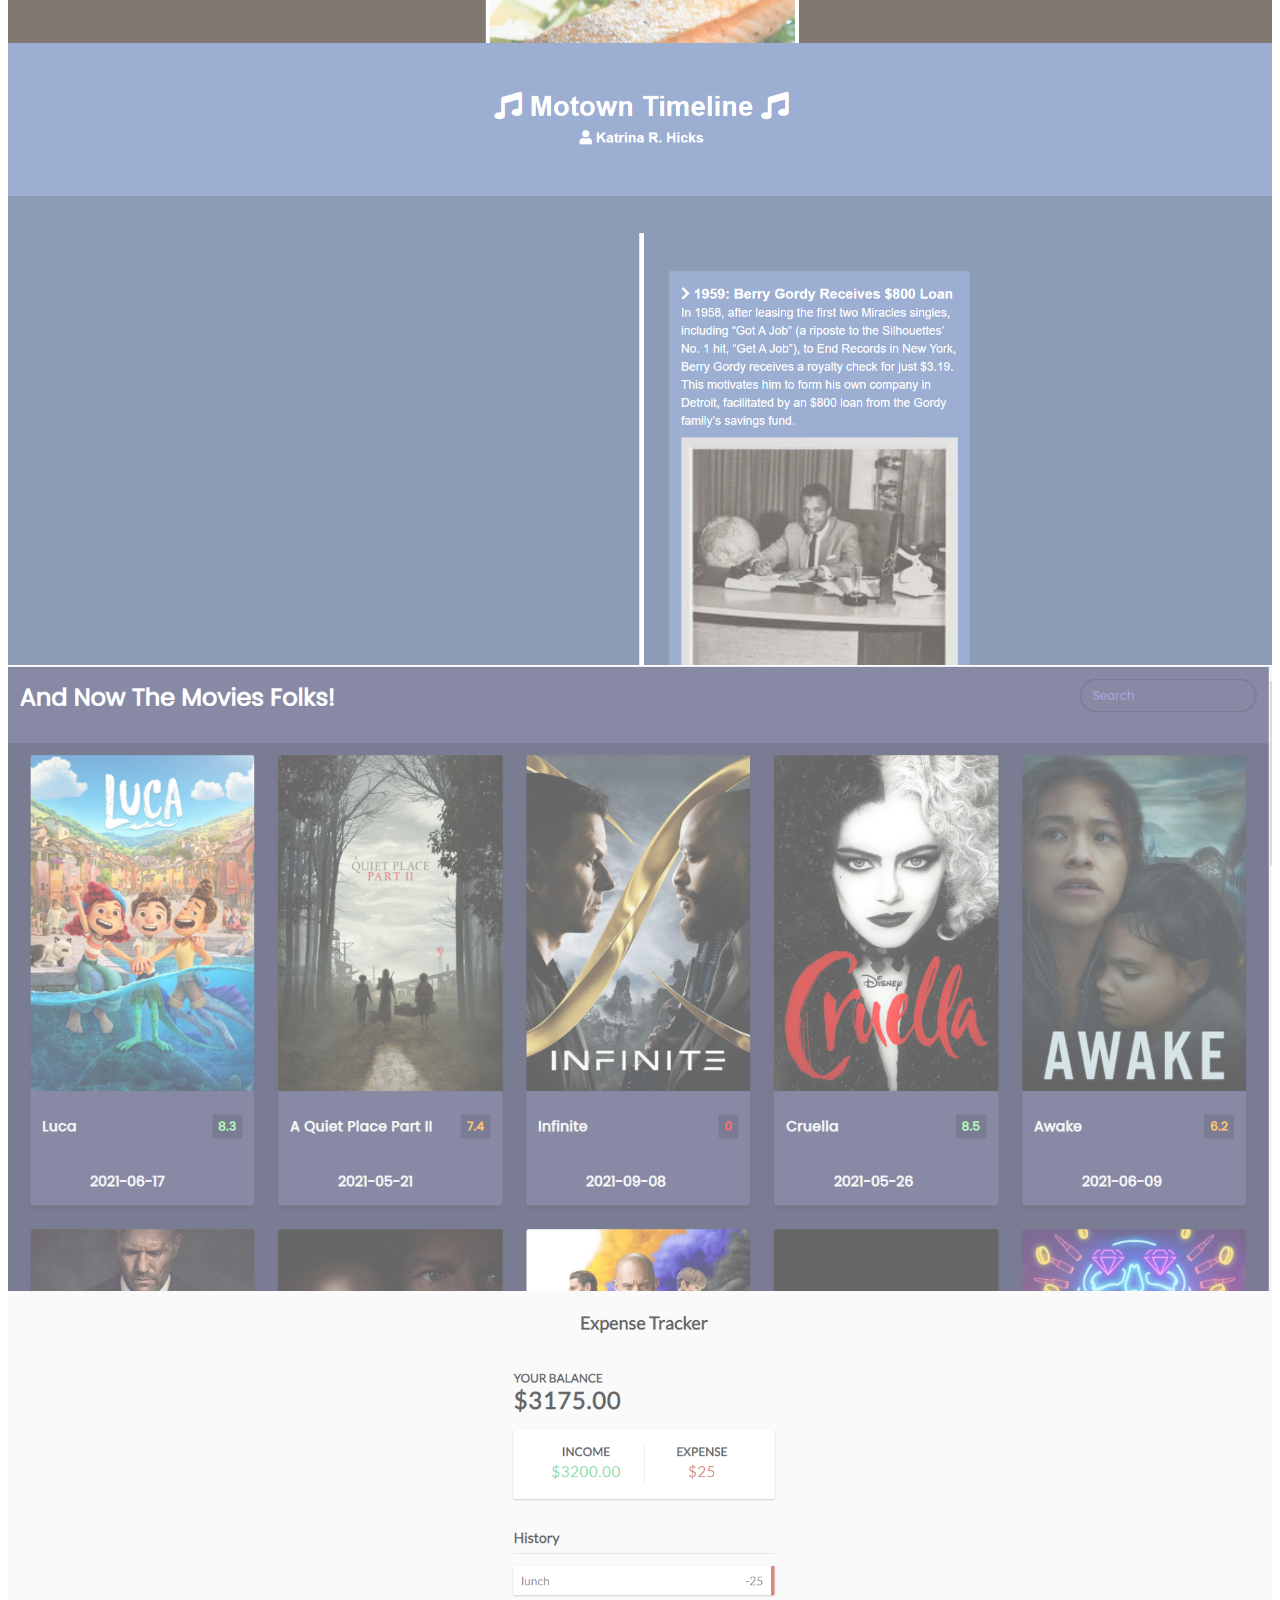
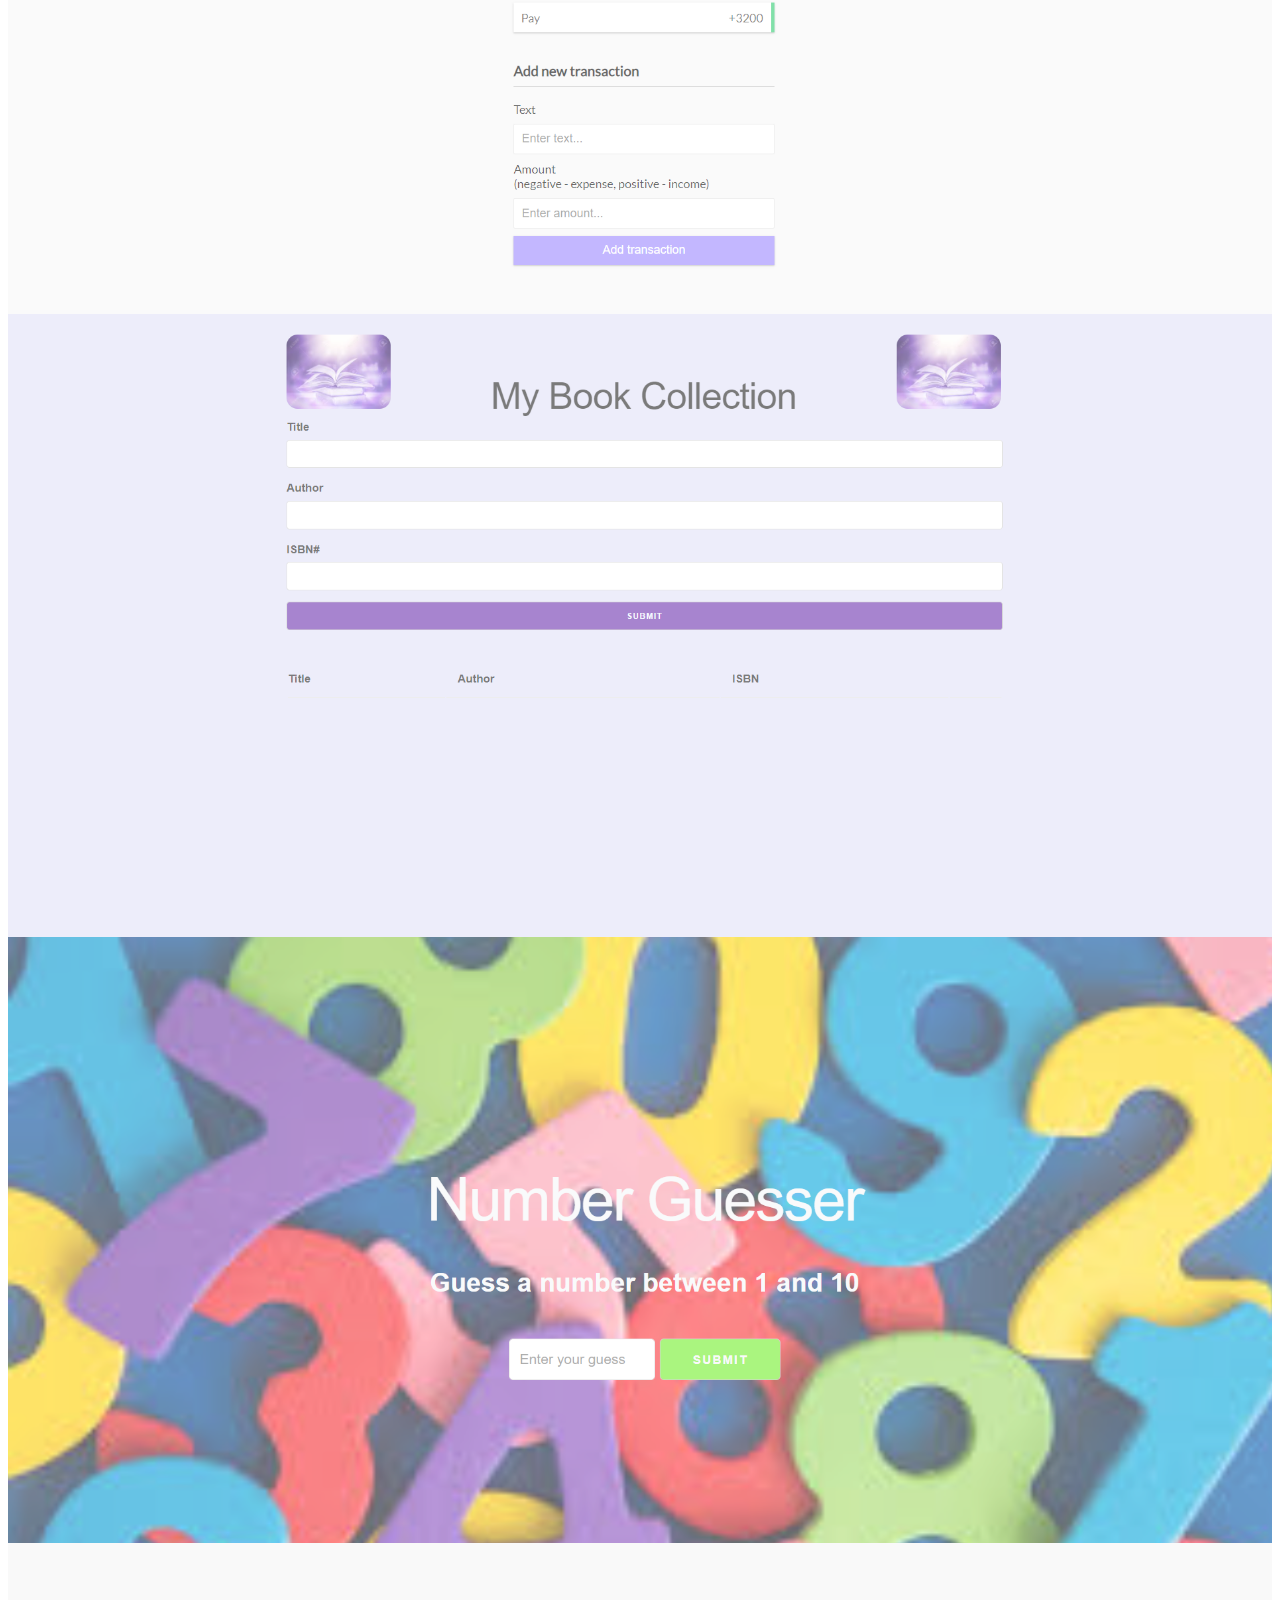
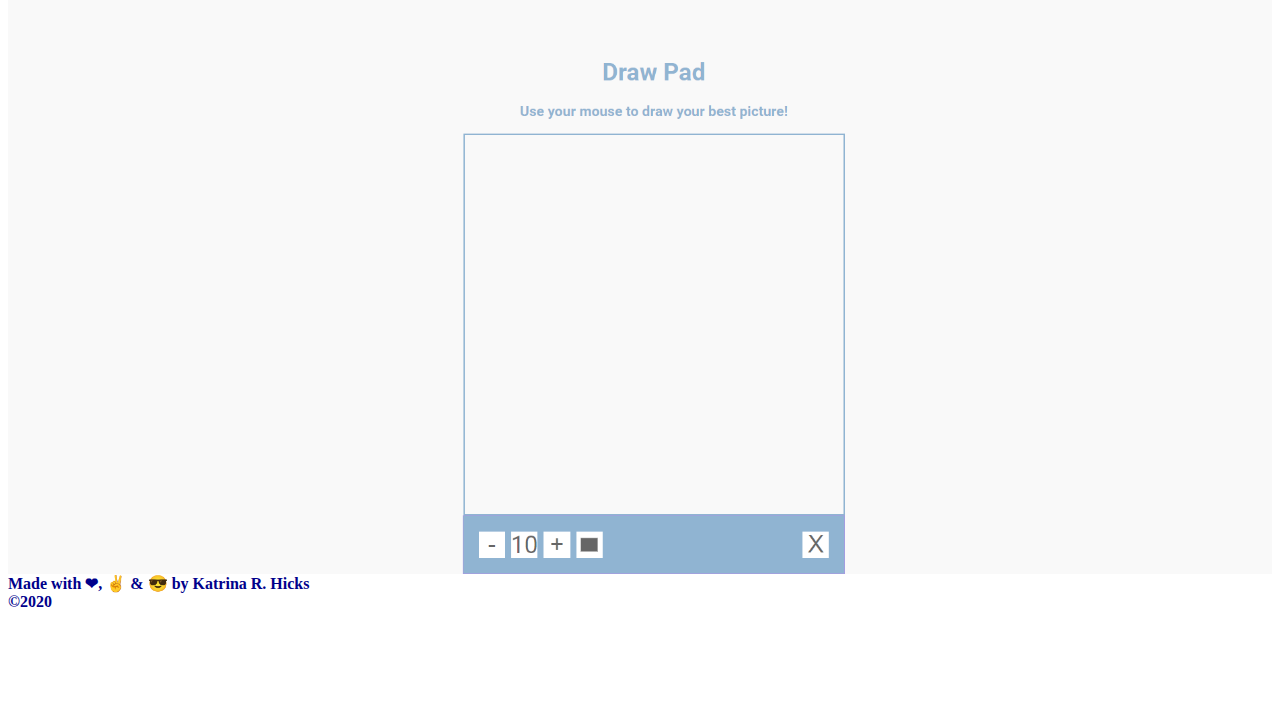
<file: postbootcampprojects.html>
<!DOCTYPE html>
<html lang="en">
<head>
  <title>Post Bootcamp Projects</title>
  <meta charset="utf-8">
  <meta name="viewport" content="width=device-width, initial-scale=1">
  <link href="https://cdn.jsdelivr.net/npm/bootstrap@5.0.2/dist/css/bootstrap.min.css" rel="stylesheet" integrity="sha384-EVSTQN3/azprG1Anm3QDgpJLIm9Nao0Yz1ztcQTwFspd3yD65VohhpuuCOmLASjC" crossorigin="anonymous">
  <link rel="stylesheet" href="style4.css" type="text/css">
  
</head>
<body>
  <div class="jumbotron-above jumbotron jumbotron-fluid text-center">
    <div class="container-fluid">
        <h1>Katrina R. Hicks</h1>
    </div>
</div>
  <nav class="navbar navbar-expand-md navbar-custom text-light">
    <div class="container">
        <button class="navbar-toggler navbar-custom " 
        type="button" 
        data-bs-toggle="collapse"
        data-bs-target="#navmenu">
        <span class="custom-toggler navbar-toggler-icon"></span>
        </button>
    <div class="collapse navbar-collapse" id="navmenu">    
        <ul class="navbar-nav navbar-custom mx-auto"> 
            <li class="nav-item navbar-custom ">
                <a class="nav-link hover_darkblue navbar-custom mx-2 text-light" aria-current="page" href="index.html">Home</a>
            </li>
            <li class="nav-item navbar-custom">
                <a class="nav-link hover_darkblue navbar-custom mx-2 text-light" href="about.html">About Me</a>
            </li>
            <li class="nav-item">
                <a class="nav-link hover_darkblue navbar-custom mx-2 text-light" href="bootcampprojects.html">Bootcamp Projects</a>
            </li>
            <li class="nav-item">
                <a class="nav-link hover_darkblue navbar-custom mx-2 text-light" href="bootcampgroupprojects.html">Bootcamp Group Projects</a>
            </li>
            <li class="nav-item">
                <a class="nav-link hover_darkblue navbar-custom mx-2 active" href="postbootcampprojects.html">Post-Bootcamp Projects</a>
            </li>
            <li class="nav-item">
                <a class="nav-link hover_darkblue text-light navbar-custom mx-2" href="contact.html">Contact</a>
            </li>
            <li class="nav-item">
                <a class="nav-link hover_darkblue navbar-custom mx-2 text-light" href="Katrina Hicks Resume Coding 2021.pdf">Resume</a>
            </li>
        </ul>
    </div>
    </div>
  </nav>
   
        <div class="container pt-5">
            <h2 class="mb-0">Post Bootcamp Projects</h2>
        </div>
        <div class="row">
          <div class="col bar">
              <hr>
          </div>
      </div>
        <!-- Container for the image gallery -->
<div class="container-fluid mt-5">
    <div class="mySlides">
       <div class="numbertext">1 / 12</div>
       <img src="img/ultimatesports.png" style="width:100%">
       <div class="container-1">
       <a href="http://theultimatesportstv.com/" target="blank" class="btn center">Website</a>
       <a href="https://github.com/Kathicks387/The-Ultimate-Sports-TV" target="blank" class="btn center">Github</a>
       </div>
    </div>
    <div class="mySlides">
       <div class="numbertext">2 / 12</div>
       <img src="img/newsgrid.png" style="width:100%">
       <div class="container-1">
        <a href="https://kathicks387.github.io/Newsletter/" target="blank" class="btn center">Website</a>
        <a href="https://github.com/Kathicks387/Newsletter" target="blank" class="btn center">Github</a>
        </div>
    </div>
    <div class="mySlides">
       <div class="numbertext">3 / 12</div>
       <img src="img/Edgeledger.png" style="width:100%">
       <div class="container-1">
        <a href="https://kathicks387.github.io/Business-Website/" target="blank" class="btn center">Website</a>
        <a href="https://github.com/Kathicks387/Business-Website" target="blank" class="btn center">Github</a>
        </div>
    </div>
    <div class="mySlides">
       <div class="numbertext">4 / 12</div>
       <img src="img/hicks_hotel.png" style="width:100%">
       <div class="container-1">
        <a href="https://kathicks387.github.io/Hotel-Website/" target="blank" class="btn center">Website</a>
        <a href="https://github.com/Kathicks387/Hotel-Website" target="blank" class="btn center">Github</a>
        </div>
    </div>
    <div class="mySlides">
       <div class="numbertext">5 / 12</div>
       <img src="img/laugh_challenge.png" style="width:100%">
       <div class="container-1">
        <a href="https://kathicks387.github.io/You-Laughed/" target="blank" class="btn center">Website</a>
        <a href="https://github.com/Kathicks387/You-Laughed" target="blank" class="btn center">Github</a>
        </div>
    </div>
    <div class="mySlides">
       <div class="numbertext">6 / 12</div>
       <img src="img/meal_finder.png" style="width:100%">
       <div class="container-1">
        <a href="https://kathicks387.github.io/Meal-Finder/" target="blank" class="btn center">Website</a>
        <a href="https://github.com/Kathicks387/Meal-Finder" target="blank" class="btn center">Github</a>
        </div>
    </div>
    <div class="mySlides">
       <div class="numbertext">7 / 12</div>
       <img src="img/Motown_timeline.png" style="width:100%">
       <div class="container-1">
       <a href="https://kathicks387.github.io/Timeline/" target="blank" class="btn center">Website</a>
       <a href="https://github.com/Kathicks387/Timeline" target="blank" class="btn center">Github</a>
       </div>
    </div>
    <div class="mySlides">
       <div class="numbertext">8 / 12</div>
       <img src="img/Movie_App.png" style="width:100%">
       <div class="container-1">
        <a href="https://kathicks387.github.io/Movie-App/" target="blank" class="btn center">Website</a>
        <a href="https://github.com/Kathicks387/Movie-App" target="blank" class="btn center">Github</a>
        </div>
    </div>
    <div class="mySlides">
       <div class="numbertext">9 / 12</div>
       <img src="img/expense_tracker.png" style="width:100%">
       <div class="container-1">
        <a href="https://kathicks387.github.io/expense-tracker/" target="blank" class="btn center">Website</a>
        <a href="https://github.com/Kathicks387/expense-tracker" target="blank" class="btn center">Github</a>
        </div>
    </div>
    <div class="mySlides">
       <div class="numbertext">10 / 12</div>
       <img src="img/Mybook_collection.png" style="width:100%">
       <div class="container-1">
        <a href="https://kathicks387.github.io/Book-List/" target="blank" class="btn center">Website</a>
        <a href="https://github.com/Kathicks387/Book-List" target="blank" class="btn center">Github</a>
        </div>
    </div>
    <div class="mySlides">
       <div class="numbertext">11 / 12</div>
       <img src="img/number_guesser.png" style="width:100%">
       <div class="container-1">
        <a href="https://kathicks387.github.io/Number-Guesser/" target="blank" class="btn center">Website</a>
        <a href="https://github.com/Kathicks387/Number-Guesser" target="blank" class="btn center">Github</a>
        </div>
    </div>
    <div class="mySlides">
       <div class="numbertext">12 / 12</div>
       <img src="img/drawpad.png" style="width:100%">
       <div class="container-1">
        <a href="https://kathicks387.github.io/Draw-Pad/" target="blank" class="btn center">Website</a>
        <a href="https://github.com/Kathicks387/Draw-Pad" target="blank" class="btn center">Github</a>
        </div>
    </div>


 
    <a class="prev" onclick="plusSlides(-1)">&#10094;</a>
    <a class="next" onclick="plusSlides(1)">&#10095;</a>
    
    <div class="caption-container">
        <p id="caption"></p>
    </div>
    <div class="container-fluid ">
    <div class="row no-gutters">
      <div class="col-md-2 col-4 no-gutters p-0">
        <img class="demo cursor" src="img/ultimatesports.png" style="width:100%" onclick="currentSlide(1)" alt="The Ultimate Sports Tv">
      </div>
      <br>
      <div class="col-md-2 col-4 no-gutters p-0">
        <img class="demo cursor" src="img/newsgrid.png" style="width:100%" onclick="currentSlide(2)" alt="NewsGrid">
      </div>
      <br>
      <div class="col-md-2 col-4 no-gutters p-0">
        <img class="demo cursor" src="img/Edgeledger.png" style="width:100%" onclick="currentSlide(3)" alt="EdgeLedger">
      </div>
      
       
      <div class="col-md-2 col-4 no-gutters p-0">
        <img class="demo cursor" src="img/hicks_hotel.png" style="width:100%" onclick="currentSlide(4)" alt="Hicks Hotel">
        </div>
      <div class="col-md-2 col-4 no-gap p-0">
        <img class="demo cursor" src="img/laugh_challenge.png" style="width:100%" onclick="currentSlide(5)" alt="Don't Laugh Challenge">
      </div>
      <div class="col-md-2 col-4 no-gutters p-0">
        <img class="demo cursor" src="img/meal_finder.png" style="width:100%" onclick="currentSlide(4)" alt="Meal Finder">
      </div>
    
     
        <div class="col-md-2 col-4 no-gutters p-0">
          <img class="demo cursor" src="img/Motown_timeline.png" style="width:100%" onclick="currentSlide(7)" alt="Motown Timeline">
        </div>
      <div class="col-md-2 col-4 no-gutters p-0">
        <img class="demo cursor" src="img/Movie_App.png" style="width:100%" onclick="currentSlide(8)" alt="Movie App">
      </div>
      <div class="col-md-2 col-4 no-gutters p-0">
        <img class="demo cursor" src="img/expense_tracker.png" style="width:100%" onclick="currentSlide(9)" alt="Exspense Tracker">
      </div>
       
       
      <div class="col-md-2 col-4 no-gutters p-0">
        <img class="demo cursor" src="img/Mybook_collection.png" style="width:100%" onclick="currentSlide(10)" alt="My Book Collection">
        </div>
      <div class="col-md-2 col-4 no-gutters p-0">
        <img class="demo cursor" src="img/number_guesser.png" style="width:100%" onclick="currentSlide(11)" alt="Number Guesser">
      </div>
      <div class="col-md-2 col-4 no-gutters p-0">
        <img class="demo cursor" src="img/drawpad.png" style="width:100%" onclick="currentSlide(12)" alt="Meal Finder">
      </div>
    </div>
  </div>
 

<div class="jumbotron-fluid jumbotron jumbotron-override text-center text-footer">
  <div class="container">
      <div class="pt-4 pb-0 mb-0">Made with ❤, ✌ & 😎 by Katrina R. Hicks</div>
      <div class="pt-0 pb-0">©2020</div>
  </div>
</div>
    <script src="https://cdn.jsdelivr.net/npm/bootstrap@5.0.2/dist/js/bootstrap.bundle.min.js" integrity="sha384-MrcW6ZMFYlzcLA8Nl+NtUVF0sA7MsXsP1UyJoMp4YLEuNSfAP+JcXn/tWtIaxVXM" crossorigin="anonymous"></script>
    <script src="script.js"></script>
</body>
</html>
</file>
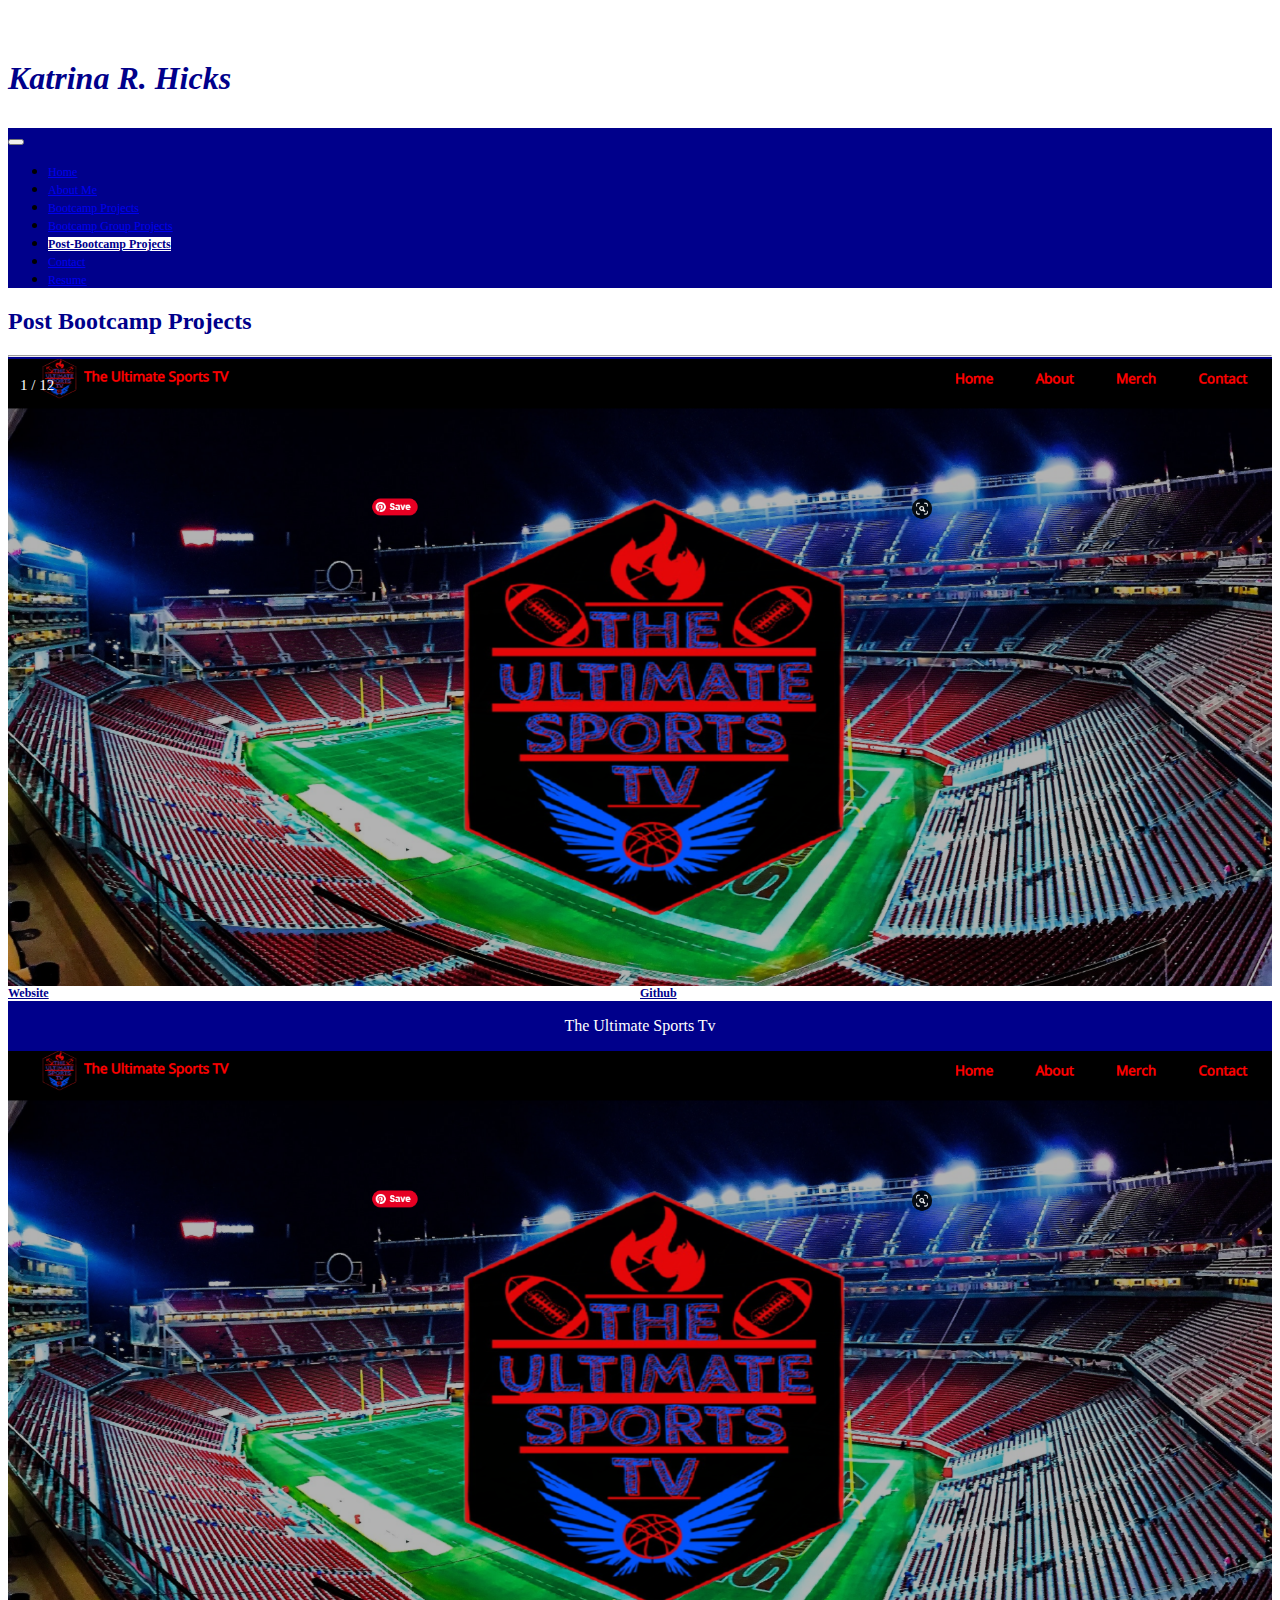
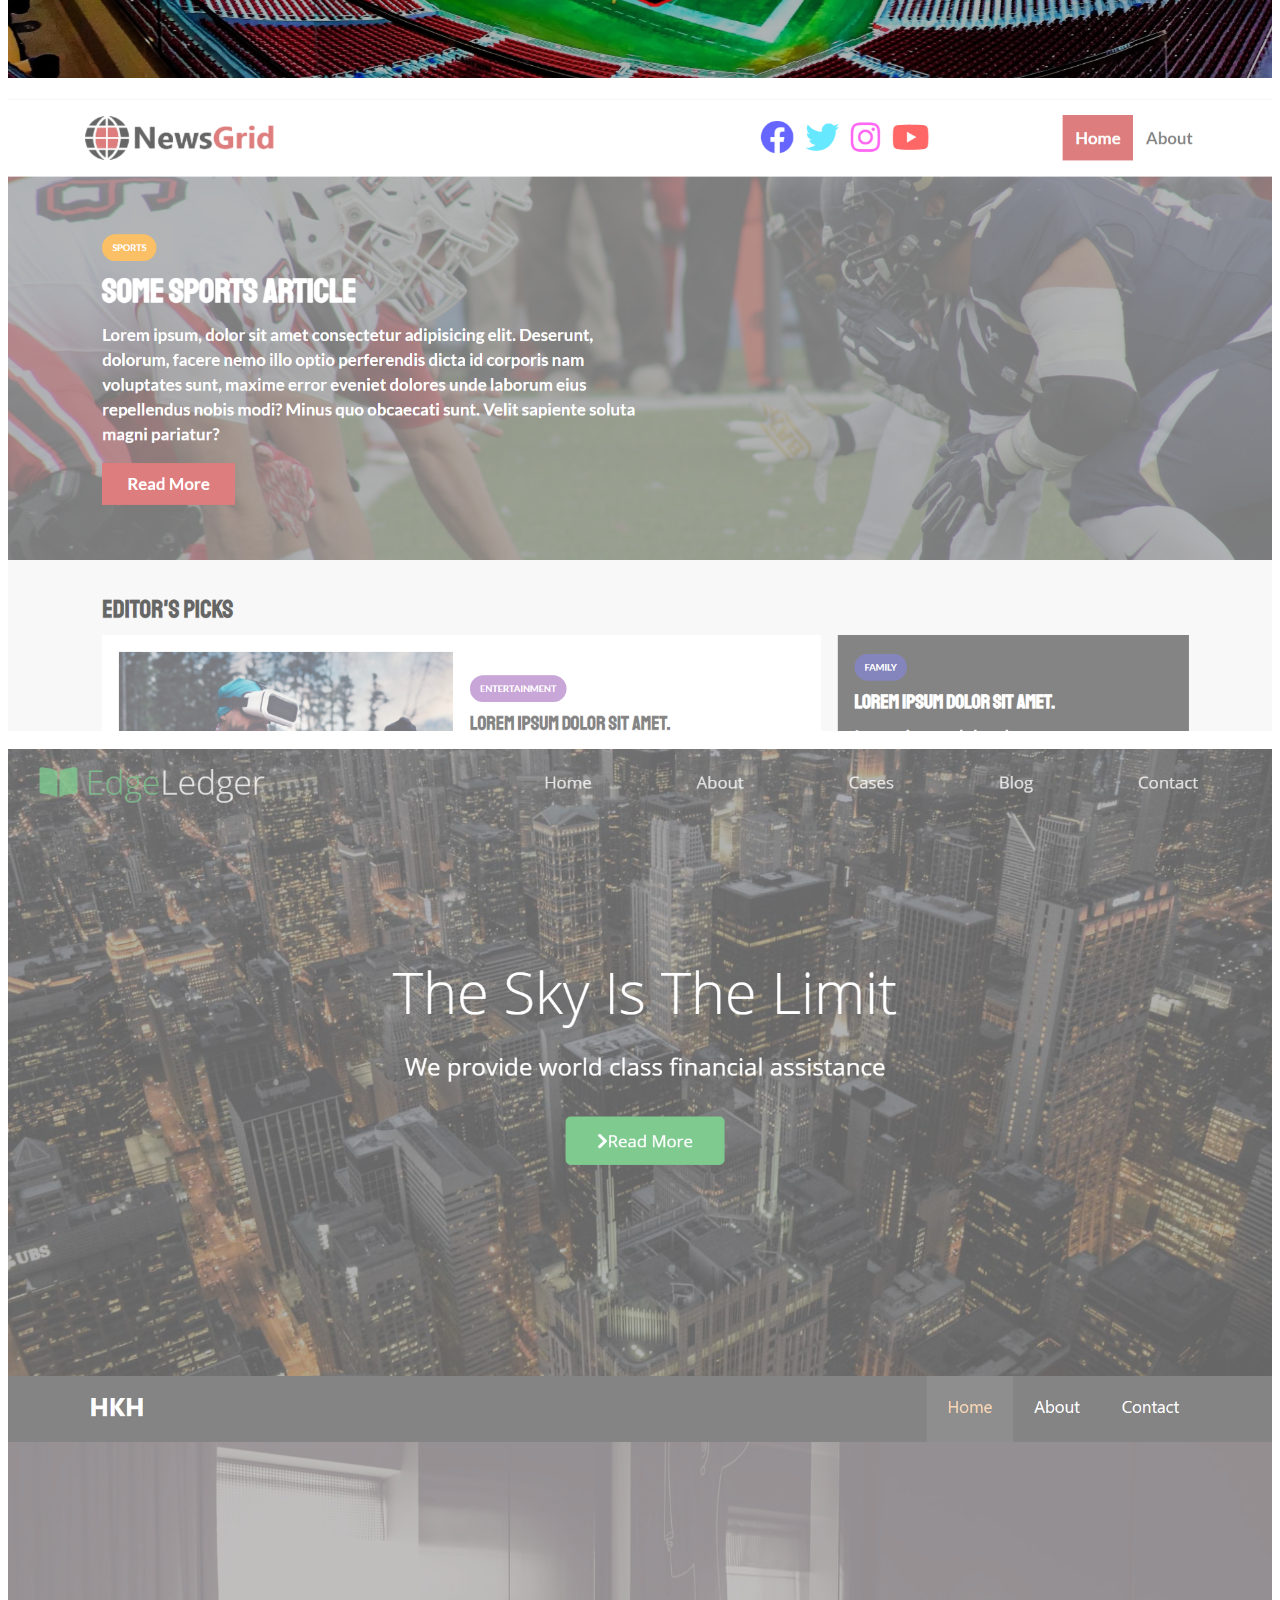
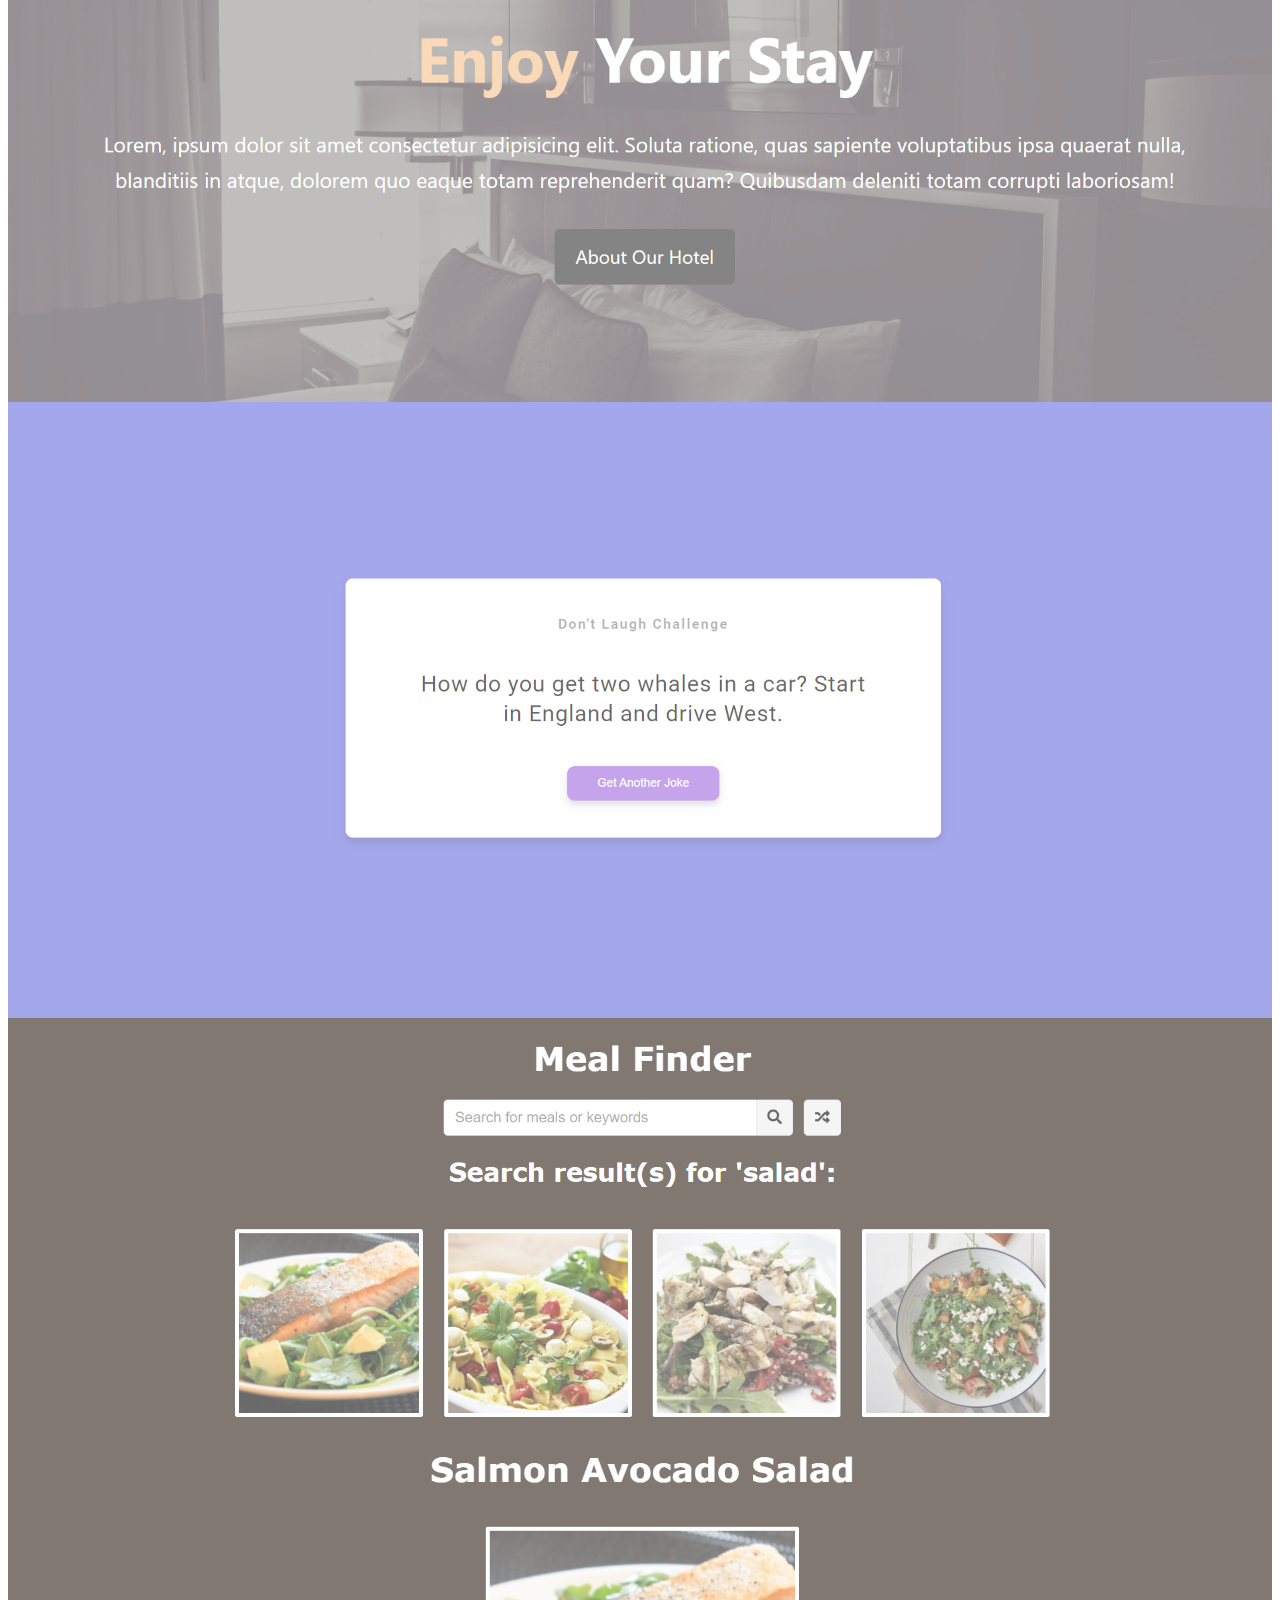
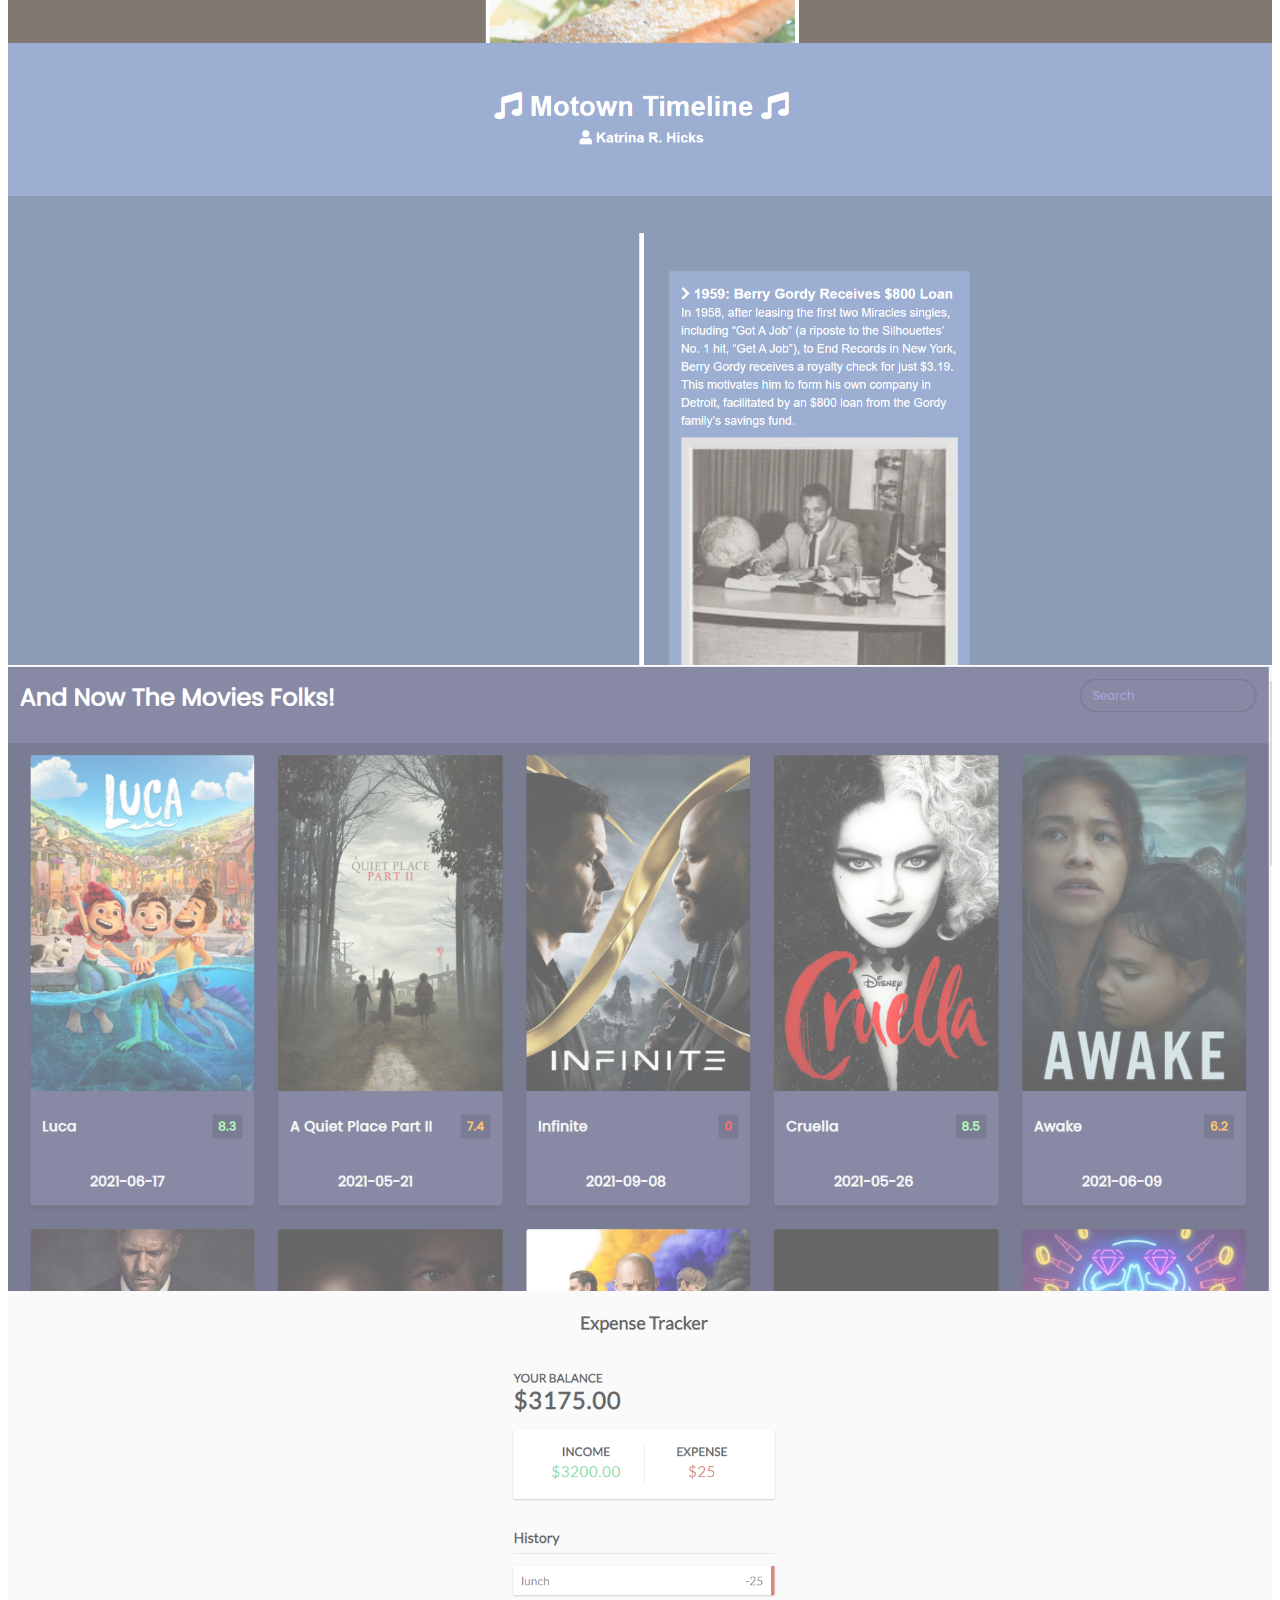
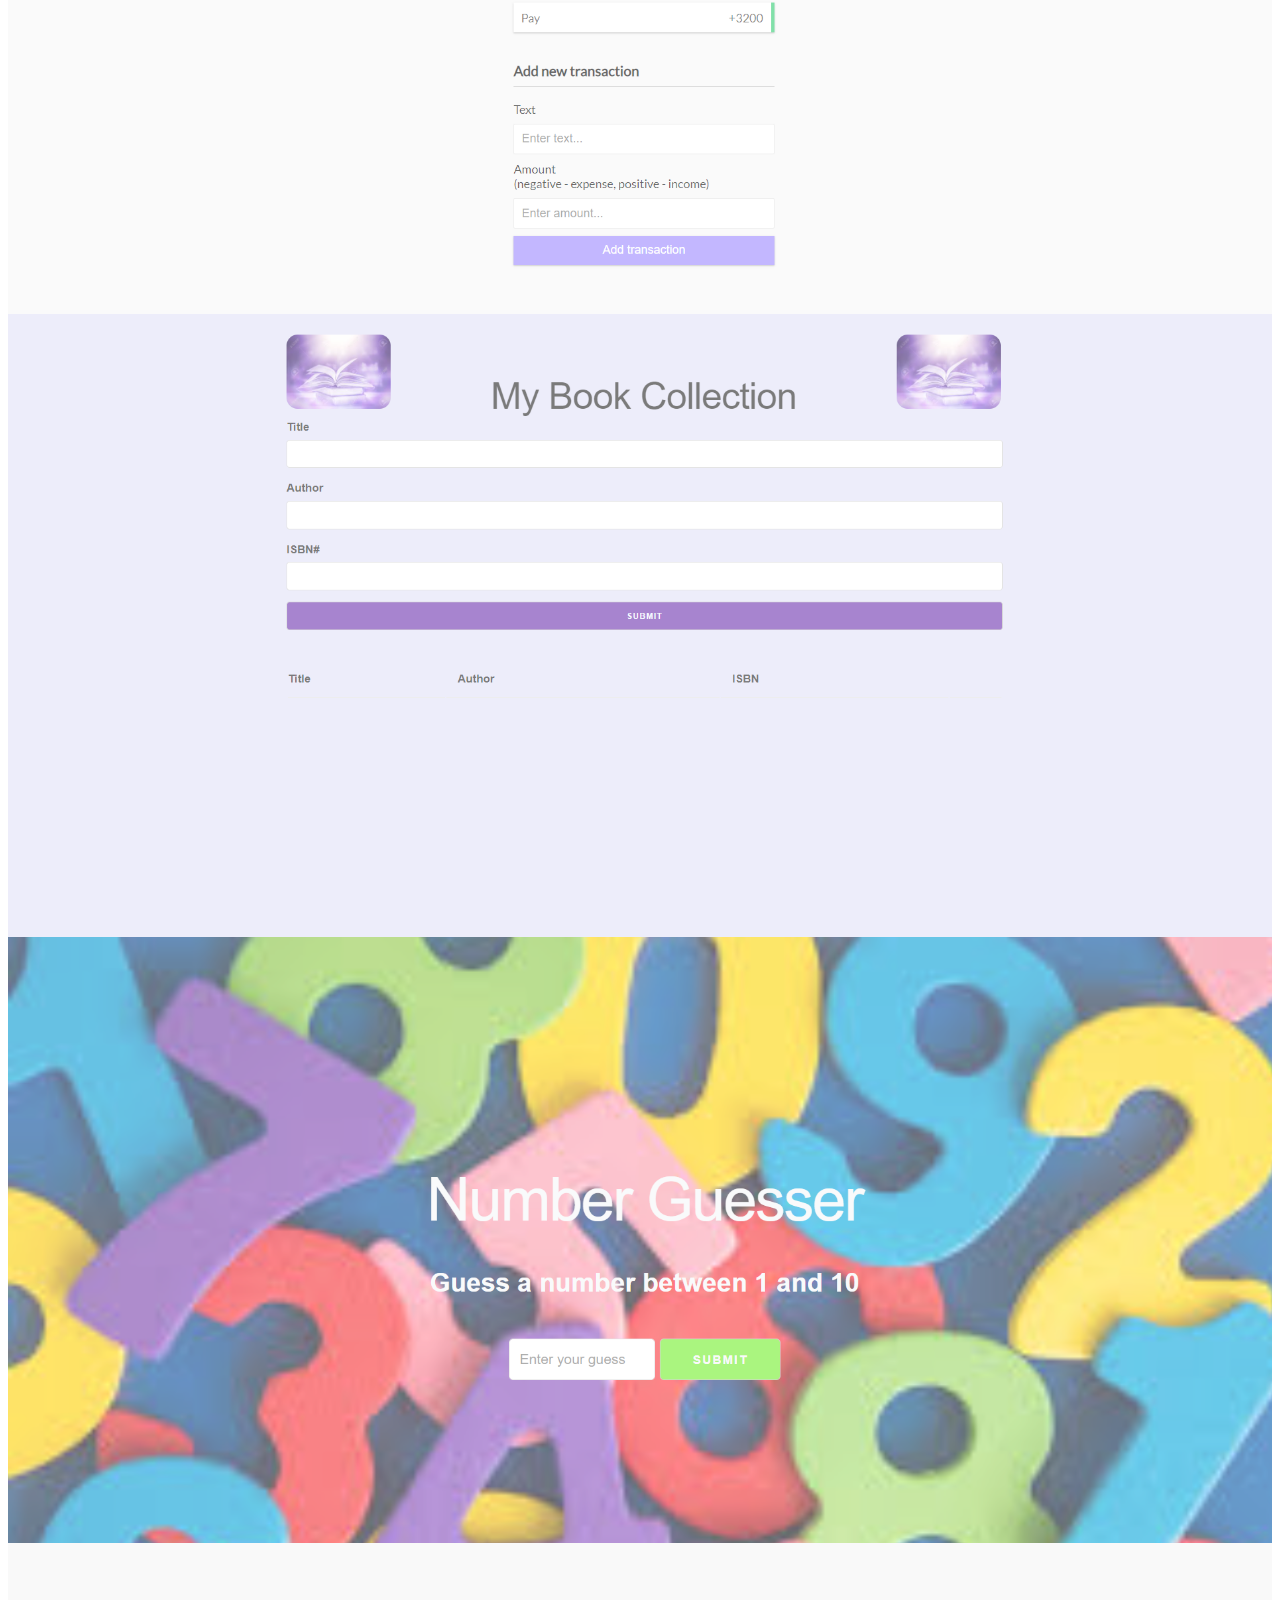
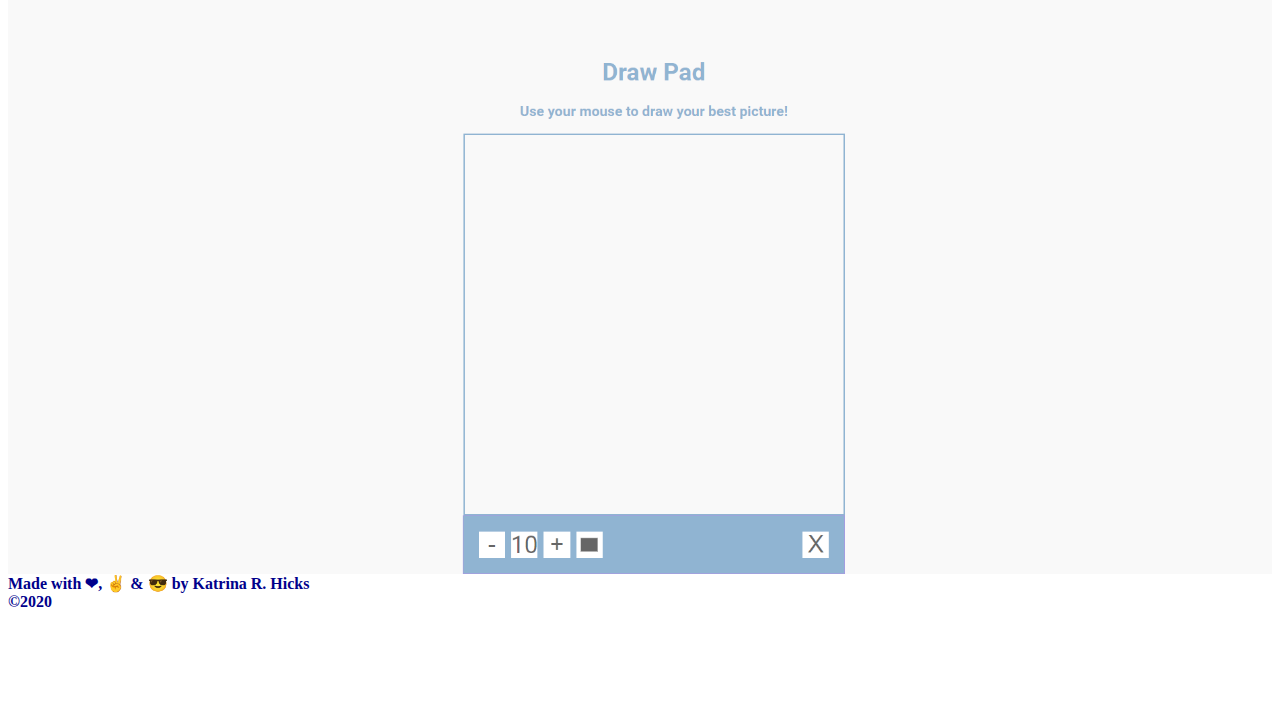
<file: postBootcampprojects.html>
<!DOCTYPE html>
<html lang="en">
<head>
  <title>Post Bootcamp Projects</title>
  <meta charset="utf-8">
  <meta name="viewport" content="width=device-width, initial-scale=1">
  <link href="https://cdn.jsdelivr.net/npm/bootstrap@5.0.2/dist/css/bootstrap.min.css" rel="stylesheet" integrity="sha384-EVSTQN3/azprG1Anm3QDgpJLIm9Nao0Yz1ztcQTwFspd3yD65VohhpuuCOmLASjC" crossorigin="anonymous">
  <link rel="stylesheet" href="style4.css" type="text/css">
  
</head>
<body>
  <div class="jumbotron-above jumbotron jumbotron-fluid text-center mb-0 pb-0" style="margin-bottom:0">
      <div class="container-fluid">
          <h1>Katrina R. Hicks</h1>
      </div>
  </div>
  <nav class="navbar navbar-expand-md navbar-custom text-light">
    <div class="container">
        <button class="navbar-toggler navbar-custom " 
        type="button" 
        data-bs-toggle="collapse"
        data-bs-target="#navmenu">
        <span class="custom-toggler navbar-toggler-icon"></span>
        </button>
    <div class="collapse navbar-collapse" id="navmenu">    
        <ul class="navbar-nav navbar-custom mx-auto"> 
            <li class="nav-item navbar-custom ">
                <a class="nav-link hover_darkblue navbar-custom mx-2 text-light" aria-current="page" href="index.html">Home</a>
            </li>
            <li class="nav-item navbar-custom">
                <a class="nav-link hover_darkblue navbar-custom mx-2 text-light" href="about.html">About Me</a>
            </li>
            <li class="nav-item">
                <a class="nav-link hover_darkblue navbar-custom mx-2 text-light" href="bootcampprojects.html">Bootcamp Projects</a>
            </li>
            <li class="nav-item">
                <a class="nav-link hover_darkblue navbar-custom mx-2 text-light" href="bootcampgroupprojects.html">Bootcamp Group Projects</a>
            </li>
            <li class="nav-item">
                <a class="nav-link hover_darkblue navbar-custom mx-2 active" href="postbootcampprojects.html">Post-Bootcamp Projects</a>
            </li>
            <li class="nav-item">
                <a class="nav-link hover_darkblue text-light navbar-custom mx-2" href="contact.html">Contact</a>
            </li>
            <li class="nav-item">
                <a class="nav-link hover_darkblue navbar-custom mx-2 text-light" href="Katrina Hicks Resume Coding 2021.pdf">Resume</a>
            </li>
        </ul>
    </div>
    </div>
  </nav>
   
        <div class="container pt-5">
            <h2 class="mb-0">Post Bootcamp Projects</h2>
        </div>
        <div class="row">
          <div class="col bar">
              <hr>
          </div>
      </div>
        <!-- Container for the image gallery -->
<div class="container-fluid mt-5">
    <div class="mySlides">
       <div class="numbertext">1 / 12</div>
       <img src="img/ultimatesports.png" style="width:100%">
       <div class="container-1">
       <a href="http://theultimatesportstv.com/" target="blank" class="btn center">Website</a>
       <a href="https://github.com/Kathicks387/The-Ultimate-Sports-TV" target="blank" class="btn center">Github</a>
       </div>
    </div>
    <div class="mySlides">
       <div class="numbertext">2 / 12</div>
       <img src="img/newsgrid.png" style="width:100%">
       <div class="container-1">
        <a href="https://kathicks387.github.io/Newsletter/" target="blank" class="btn center">Website</a>
        <a href="https://github.com/Kathicks387/Newsletter" target="blank" class="btn center">Github</a>
        </div>
    </div>
    <div class="mySlides">
       <div class="numbertext">3 / 12</div>
       <img src="img/Edgeledger.png" style="width:100%">
       <div class="container-1">
        <a href="https://kathicks387.github.io/Business-Website/" target="blank" class="btn center">Website</a>
        <a href="https://github.com/Kathicks387/Business-Website" target="blank" class="btn center">Github</a>
        </div>
    </div>
    <div class="mySlides">
       <div class="numbertext">4 / 12</div>
       <img src="img/hicks_hotel.png" style="width:100%">
       <div class="container-1">
        <a href="https://kathicks387.github.io/Hotel-Website/" target="blank" class="btn center">Website</a>
        <a href="https://github.com/Kathicks387/Hotel-Website" target="blank" class="btn center">Github</a>
        </div>
    </div>
    <div class="mySlides">
       <div class="numbertext">5 / 12</div>
       <img src="img/laugh_challenge.png" style="width:100%">
       <div class="container-1">
        <a href="https://kathicks387.github.io/You-Laughed/" target="blank" class="btn center">Website</a>
        <a href="https://github.com/Kathicks387/You-Laughed" target="blank" class="btn center">Github</a>
        </div>
    </div>
    <div class="mySlides">
       <div class="numbertext">6 / 12</div>
       <img src="img/meal_finder.png" style="width:100%">
       <div class="container-1">
        <a href="https://kathicks387.github.io/Meal-Finder/" target="blank" class="btn center">Website</a>
        <a href="https://github.com/Kathicks387/Meal-Finder" target="blank" class="btn center">Github</a>
        </div>
    </div>
    <div class="mySlides">
       <div class="numbertext">7 / 12</div>
       <img src="img/Motown_timeline.png" style="width:100%">
       <div class="container-1">
       <a href="https://kathicks387.github.io/Timeline/" target="blank" class="btn center">Website</a>
       <a href="https://github.com/Kathicks387/Timeline" target="blank" class="btn center">Github</a>
       </div>
    </div>
    <div class="mySlides">
       <div class="numbertext">8 / 12</div>
       <img src="img/Movie_App.png" style="width:100%">
       <div class="container-1">
        <a href="https://kathicks387.github.io/Movie-App/" target="blank" class="btn center">Website</a>
        <a href="https://github.com/Kathicks387/Movie-App" target="blank" class="btn center">Github</a>
        </div>
    </div>
    <div class="mySlides">
       <div class="numbertext">9 / 12</div>
       <img src="img/expense_tracker.png" style="width:100%">
       <div class="container-1">
        <a href="https://kathicks387.github.io/expense-tracker/" target="blank" class="btn center">Website</a>
        <a href="https://github.com/Kathicks387/expense-tracker" target="blank" class="btn center">Github</a>
        </div>
    </div>
    <div class="mySlides">
       <div class="numbertext">10 / 12</div>
       <img src="img/Mybook_collection.png" style="width:100%">
       <div class="container-1">
        <a href="https://kathicks387.github.io/Book-List/" target="blank" class="btn center">Website</a>
        <a href="https://github.com/Kathicks387/Book-List" target="blank" class="btn center">Github</a>
        </div>
    </div>
    <div class="mySlides">
       <div class="numbertext">11 / 12</div>
       <img src="img/number_guesser.png" style="width:100%">
       <div class="container-1">
        <a href="https://kathicks387.github.io/Number-Guesser/" target="blank" class="btn center">Website</a>
        <a href="https://github.com/Kathicks387/Number-Guesser" target="blank" class="btn center">Github</a>
        </div>
    </div>
    <div class="mySlides">
       <div class="numbertext">12 / 12</div>
       <img src="img/drawpad.png" style="width:100%">
       <div class="container-1">
        <a href="https://kathicks387.github.io/Draw-Pad/" target="blank" class="btn center">Website</a>
        <a href="https://github.com/Kathicks387/Draw-Pad" target="blank" class="btn center">Github</a>
        </div>
    </div>


 
    <a class="prev" onclick="plusSlides(-1)">&#10094;</a>
    <a class="next" onclick="plusSlides(1)">&#10095;</a>
    
    <div class="caption-container">
        <p id="caption"></p>
    </div>
    <div class="container-fluid ">
    <div class="row no-gutters">
      <div class="col-md-2 col-4 no-gutters p-0">
        <img class="demo cursor" src="img/ultimatesports.png" style="width:100%" onclick="currentSlide(1)" alt="The Ultimate Sports Tv">
      </div>
      <br>
      <div class="col-md-2 col-4 no-gutters p-0">
        <img class="demo cursor" src="img/newsgrid.png" style="width:100%" onclick="currentSlide(2)" alt="NewsGrid">
      </div>
      <br>
      <div class="col-md-2 col-4 no-gutters p-0">
        <img class="demo cursor" src="img/Edgeledger.png" style="width:100%" onclick="currentSlide(3)" alt="EdgeLedger">
      </div>
      
       
      <div class="col-md-2 col-4 no-gutters p-0">
        <img class="demo cursor" src="img/hicks_hotel.png" style="width:100%" onclick="currentSlide(4)" alt="Hicks Hotel">
        </div>
      <div class="col-md-2 col-4 no-gap p-0">
        <img class="demo cursor" src="img/laugh_challenge.png" style="width:100%" onclick="currentSlide(5)" alt="Don't Laugh Challenge">
      </div>
      <div class="col-md-2 col-4 no-gutters p-0">
        <img class="demo cursor" src="img/meal_finder.png" style="width:100%" onclick="currentSlide(4)" alt="Meal Finder">
      </div>
    
     
        <div class="col-md-2 col-4 no-gutters p-0">
          <img class="demo cursor" src="img/Motown_timeline.png" style="width:100%" onclick="currentSlide(7)" alt="Motown Timeline">
        </div>
      <div class="col-md-2 col-4 no-gutters p-0">
        <img class="demo cursor" src="img/Movie_App.png" style="width:100%" onclick="currentSlide(8)" alt="Movie App">
      </div>
      <div class="col-md-2 col-4 no-gutters p-0">
        <img class="demo cursor" src="img/expense_tracker.png" style="width:100%" onclick="currentSlide(9)" alt="Exspense Tracker">
      </div>
       
       
      <div class="col-md-2 col-4 no-gutters p-0">
        <img class="demo cursor" src="img/Mybook_collection.png" style="width:100%" onclick="currentSlide(10)" alt="My Book Collection">
        </div>
      <div class="col-md-2 col-4 no-gutters p-0">
        <img class="demo cursor" src="img/number_guesser.png" style="width:100%" onclick="currentSlide(11)" alt="Number Guesser">
      </div>
      <div class="col-md-2 col-4 no-gutters p-0">
        <img class="demo cursor" src="img/drawpad.png" style="width:100%" onclick="currentSlide(12)" alt="Meal Finder">
      </div>
    </div>
  </div>
 

<div class="jumbotron-fluid jumbotron jumbotron-override text-center text-footer">
  <div class="container">
      <div class="pt-4 pb-0 mb-0">Made with ❤, ✌ & 😎 by Katrina R. Hicks</div>
      <div class="pt-0 pb-0">©2020</div>
  </div>
</div>
    <script src="https://cdn.jsdelivr.net/npm/bootstrap@5.0.2/dist/js/bootstrap.bundle.min.js" integrity="sha384-MrcW6ZMFYlzcLA8Nl+NtUVF0sA7MsXsP1UyJoMp4YLEuNSfAP+JcXn/tWtIaxVXM" crossorigin="anonymous"></script>
    <script src="script.js"></script>
</body>
</html>
</file>
<file: style1.css>
* {
    box-sizing: border-box;
}
body {
    margin: 0;
    padding: 0;
    height: 100vh;
}
.jumbotron-above{
    background: url(https://www.gonomad.com/images/destinations/0701/cleveland-images/North-Coast-Harbor-Skyline.jpg) no-repeat 50% 50%;
    background-size: 100%;
    display:flex;
    align-content:center;
    justify-items:center;
    align-items:center;
}

h1{
    color: darkblue;
    font-style: italic;
    font-weight: 600;
    margin-bottom: 0px;
}
.navbar {
    background: darkblue;
}


.navbar-toggler-icon {
    background-image: url("data:image/svg+xml;charset=utf8,%3Csvg viewBox='0 0 32 32' xmlns='http://www.w3.org/2000/svg'%3E%3Cpath stroke='rgba(255,255,255)' stroke-width='2' stroke-linecap='round' stroke-miterlimit='10' d='M4 8h24M4 16h24M4 24h24'/%3E%3C/svg%3E");

}
li:hover {
    background-color: white;
}

a {
    font-size: 12px;
    font-weight: 500;
}
a.hover_darkblue:hover {
    color: darkblue !important;
}

a.active {
    background: white;
    color: darkblue;
    width: 100%;
    font-weight: 700;
}
a.btn {
    background: darkblue;
    color: white;
    
}
h2 {
    color: darkblue;
}
.bar {
    height: 4px;
    background-color: darkblue;
}

hr {
    margin-top: 0px;
    padding-top: 0px;
    padding-bottom: 0px;
}

.card-img-top {
    height: 200px;
}
.contact-container {
    margin-top: 100px;
    margin-bottom: 100px;
}
.image-container {
    position: relative;
    display: inline-block;
    width: 100vw;
    height: 100vh;
}
.image-container img {display: block;}
.image-container .after {
    position: absolute;
    top: 0;
    left: 0;
    width: 100%;
    height: 100%;
    display: none;
    color: #FFF;
  
}
img {
    width: 100%;
    height: 100vh;
}
.image-container:hover .after {
    display: block;
    background: rgba(4, 18, 216, 0.6);
}
.image-container .after .content {
    position: absolute;
    top: 10%;
    left: 15%;
    font-family: Georgia, 'Times New Roman', Times, serif;
    text-align: center;
    width: 70%;
    font-size: 20px;
    font-weight: 800;
    box-sizing: border-box;
    padding: 5px;
}
.image-container .after .grp_button1 {
    color: darkblue;
    background: white;
    font-size: 20px;
    position: absolute;
    bottom: 15%;
    left: 25%;
    height: 50px;
    width: 200px;
    cursor: pointer;
    text-align: center;
    padding-top: 5px;
}
.image-container .after .grp_button2 {
    color: darkblue;
    background: white;
    font-size: 20px;
    position: absolute;
    bottom: 5%;
    left: 25%;
    height: 50px;
    width: 200px;
    cursor: pointer;
    text-align: center;
    padding-top: 5px;
}
.image-container .after .grp_button1:hover,
.image-container .after .grp_button2:hover {
    color: white;
    background: darkblue;
}
 
.size{
    color: darkblue;
    font-size: 16px;
    font-style: italic;
    text-decoration: none;
}
.email-text {
    font-size: 14px;
}
.card-contact {
    color: darkblue;
}

.divide-bar {
    margin-top: 40px;
 
}
.jumbotron {
    background: url(https://www.gonomad.com/images/destinations/0701/cleveland-images/North-Coast-Harbor-Skyline.jpg) no-repeat 50% 50%;
    background-size: 100%;
    height: 100px;
}
.jumbotron-contact {
    height: 130px;
}

.text-footer{
    color: darkblue;
    font-weight: bolder;
}

@media screen and (min-width: 768px) and (max-width: 850px){
    .image-container .after .grp_button1 {
        bottom: 20%;
        left: 5%;
        width: 300px;
    }
    .image-container .after .grp_button2 {
        bottom: 20%;
        left: 55%;
        width: 300px;
    }
    .image-container .after .content {
        top: 20%;
    }
}
@media screen and (min-width: 851px) and (max-width: 1055px) {
    .image-container .after .grp_button1 {
        bottom: 20%;
        left: 15%;
        width: 300px;
    }
    .image-container .after .grp_button2 {
        bottom: 20%;
        left: 55%;
        width: 300px;
    }
    .image-container .after .content {
        top: 25%;
    }
    .home-screen {
        font-size: 30px;
        margin-bottom: 100px;
    }
    .rounded-circle {
        width: 300px;
        height: 300px;
        margin-top: 210px;
    }
    .home-content {
        text-align: left;
        margin-top: 10px;
    }
    .about-content {
        font-size: 30px;
        margin-top: 20px;
        margin-bottom: 200px;
    }
    .contact-container {
        margin-top: 130px;
        margin-bottom: 620px;
    }
}
@media screen and (min-width: 1056px) {
    .image-container .after .grp_button1 {
        bottom: 20%;
        left: 15%;
        width: 400px;
    }
    .image-container .after .grp_button2 {
        bottom: 20%;
        left: 55%;
        width: 400px;
    }
    .image-container .after .content {
        top: 25%;
    }
}


@media screen and (min-width: 768px) and (max-width: 900px) {
    .email-text {
        font-size: 8px;
    }
    .size {
        font-size: 10px;
    }
    .phone-text {
       padding-top: 10px;
    }
    .contact-container {
        margin-top: 70px;
        margin-bottom: 370px;
    }
    .rounded-circle {
        width: 250px;
        height: 250px;
        margin-top: 80px;
        margin-bottom: 130px;
    }
    .home-content {
        text-align: left;
    }
}
</file>
<file: style4.css>
* {
    box-sizing: border-box;
}




.jumbotron-above{
  background: url(https://www.gonomad.com/images/destinations/0701/cleveland-images/North-Coast-Harbor-Skyline.jpg) no-repeat 50% 50%;
  background-size: 100%;
  display:flex;
  align-content:center;
  justify-items:center;
  align-items:center;
}

h1{
    color: darkblue;
    font-style: italic;
    font-weight: 600;
    margin-bottom: 0;
}

.navbar {
  background-color: darkblue;
}
.navbar-toggler-icon {
  background-image: url("data:image/svg+xml;charset=utf8,%3Csvg viewBox='0 0 32 32' xmlns='http://www.w3.org/2000/svg'%3E%3Cpath stroke='rgba(255,255,255)' stroke-width='2' stroke-linecap='round' stroke-miterlimit='10' d='M4 8h24M4 16h24M4 24h24'/%3E%3C/svg%3E");

}

li:hover {
    background-color: white;
}
a{
    font-size: 12px;
    font-weight: 500;
}

a.active {
    background: white;
    color: darkblue;
    width: 100%;
    font-weight: 700;
}
a.hover_darkblue:hover {
  color: darkblue !important;
}

h2 {
    color: darkblue;
}
.bar {
  height: 4px;
  background-color: darkblue;
}

hr {
  margin-top: 0px;
  padding-top: 0px;
  padding-bottom: 0px;
}
 h5 {
    font-weight: bolder;
 }
img {
    vertical-align: middle;
  }

/* Position the image container (needed to position the left and right arrows) */
.container-fluid {
  position: relative;
}

/* Hide the images by default */
.mySlides {
  display: none;
}

/* Add a pointer when hovering over the thumbnail images */
.cursor {
  cursor: pointer;
}

/* Next & previous buttons */
.prev,
.next {
  cursor: pointer;
  position: absolute;
  top: 20%;
  width: auto;
  padding: 16px;
  margin-top: -50px;
  color: white;
  font-weight: bold;
  font-size: 20px;
  transition: 0.6s ease;
  border-radius: 0 3px 3px 0;
  user-select: none;
  -webkit-user-select: none;
}

/* Position the "next button" to the right */
.next {
  right: 0;
  border-radius: 3px 0 0 3px;
}

/* On hover, add a black background color with a little bit see-through */
.prev:hover,
.next:hover {
  background-color: rgba(0, 0, 0, 0.8);
}

/* Number text (1/3 etc) */
.numbertext {
    color: white;
    font-size: 15px;
    /* font-weight: bolder; */
    padding: 8px 12px;
    position: absolute;
    top: 51px;
}

/* Container for image text */
.caption-container {
  text-align: center;
  vertical-align: middle;
  line-height: 50px;
  background-color: darkblue;
  color: white;
  margin: 0px;
  padding: 0px;
}
.caption-container #caption {
    margin: 0;

}
 .row:after {
  content: "";
  display: table;
  clear: both;
  margin: 0px;
  padding-bottom: 0px;
} 
.container-1 {
    font-size: 0;
}
.btn{
    display: inline-block;
    width: 50%;
    margin: 0;
    padding: 0;
    background: white;
    color: darkblue;
    font-weight: bold;
}
.btn:hover {
    background: darkblue;
    color: white;
}

/* Add a transparency effect for thumnbail images */
.demo {
  opacity: 0.6;
}

.active,
.demo:hover {
  opacity: 1;
}

.jumbotron {
  background: url(https://www.gonomad.com/images/destinations/0701/cleveland-images/North-Coast-Harbor-Skyline.jpg) no-repeat 50% 50%;
  background-size: 100%;
  height: 120px;
}

.text-footer{
  color: darkblue;
  font-weight: bolder;
}

@media screen and (min-width: 375px) {
  /* .prev,
  .next {
    top: 20%;
  } */
  .numbertext {
    top: 10px;
  }
}
</file>
